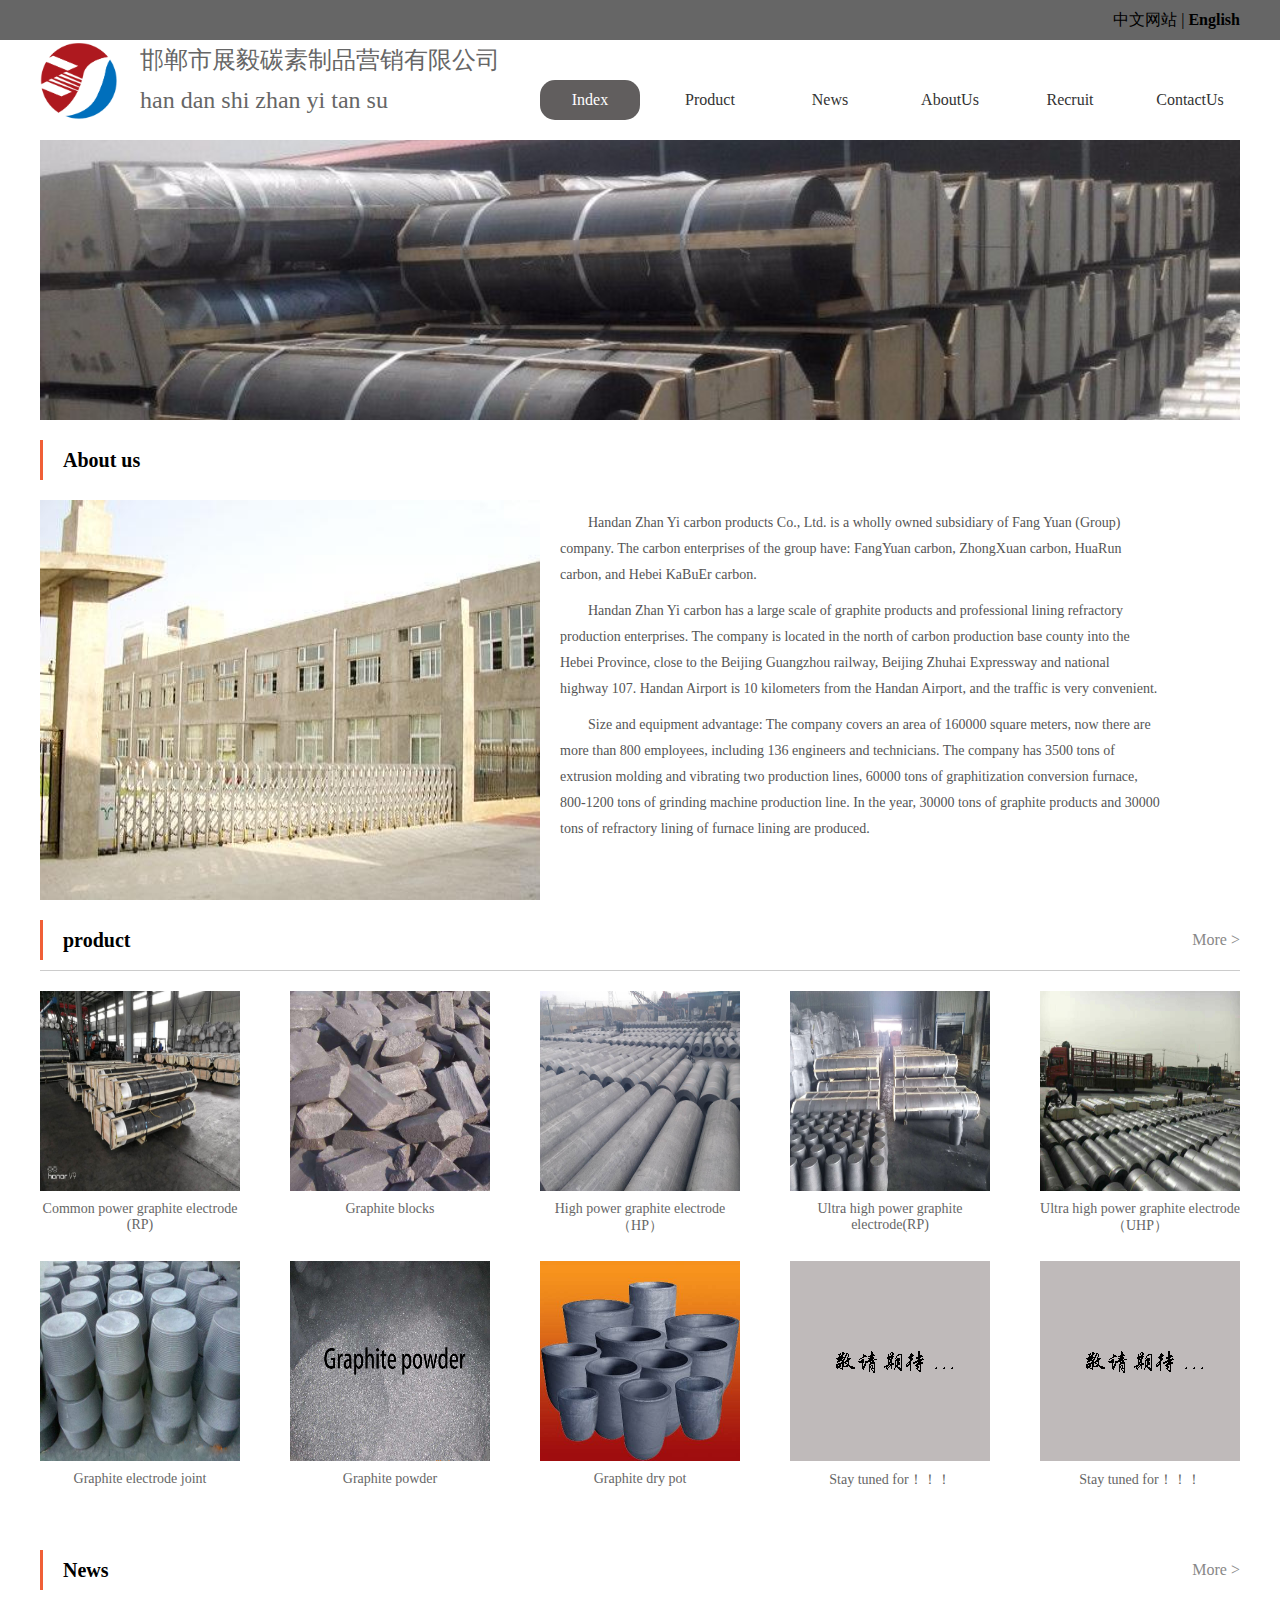
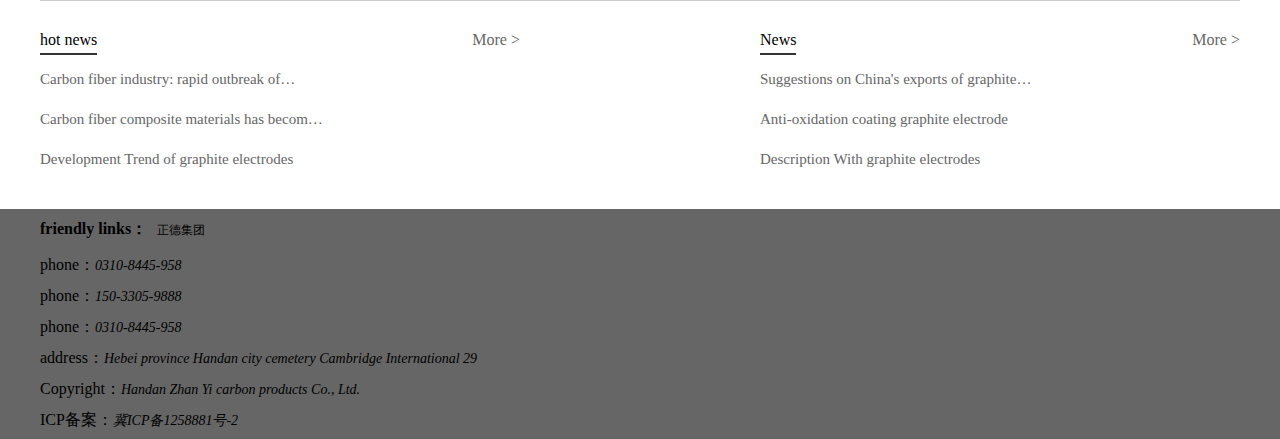
<file: index.html>
<!doctype html>
<html lang="en">
<head>
    <meta charset="UTF-8">
    <meta name="viewport"
          content="width=device-width, user-scalable=no, initial-scale=1.0, maximum-scale=1.0, minimum-scale=1.0">
    <meta http-equiv="X-UA-Compatible" content="ie=edge">
    <link rel="icon" href="images/logo2.png">
    <link rel="stylesheet" href="css/header.css">
    <link rel="stylesheet" href="css/index.css">
    <title>zhanyitansu(展毅碳素制品营销有限公司)</title>
</head>
<body style="">
<div class="box">
    <div class="header">
        <div class="header-top ">
            <div class="wrap">
                <a href="index.html"><span>中文网站</span></a> |
                <a href=""><b>English</b></a>
            </div>
        </div>
        <div class="nav wrap clearFix">
            <h6 class="logo fl">
                <a class="clearFix" href="index.html">
                    <img class="fl" src="images/logo2.png" alt="">
                    <span class="fl">
                        邯郸市展毅碳素制品营销有限公司 <br>
                            han dan shi zhan yi tan su
                    </span>
                </a>
            </h6>
            <div class="nav-nav fl">
                <ul class="clearFix">
                    <li class="active"><a href="javaScript:;">Index</a></li>
                    <li><a href="code/product.html">Product</a></li>
                    <li><a href="code/new.html">News</a></li>
                    <li><a href="code/about.html">AboutUs</a></li>
                    <li><a href="code/recruit.html">Recruit</a></li>
                    <li><a href="code/contact.html">ContactUs</a></li>
                </ul>
            </div>
        </div>
    </div>
    <!--<div class="line wrap"></div>-->
    <div class="content">
        <div class="play wrap" id="play">
            <ul class="play-img" id="play-img">
                <li class="play-active"><a href="javaScript:;"><img src="images/hello.jpg" alt=""></a></li>
            </ul>
            <div class="play-L-R wrap">
            </div>
            <div class="play-box" id="play-box">
                <ul class="play-btn clearFix ">
                </ul>
            </div>
        </div>
        <div class="we wrap">
            <h2 class="h2">
                <span>About us</span>
            </h2>
            <div class="we-content clearFix">
                <img class="fl" src="images/gongs.jpg" alt="">
                <p class="fr">Handan Zhan Yi carbon products Co., Ltd. is a wholly owned subsidiary of Fang Yuan (Group) company. The carbon enterprises of the group have: FangYuan carbon, ZhongXuan carbon, HuaRun carbon, and Hebei KaBuEr carbon.
                </p>
                <p>
                    Handan Zhan Yi carbon has a large scale of graphite products and professional lining refractory production enterprises. The company is located in the north of carbon production base county into the Hebei Province, close to the Beijing Guangzhou railway, Beijing Zhuhai Expressway and national highway 107. Handan Airport is 10 kilometers from the Handan Airport, and the traffic is very convenient.
                </p>
               <p> Size and equipment advantage:

                   The company covers an area of 160000 square meters, now there are more than 800 employees, including 136 engineers and technicians. The company has 3500 tons of extrusion molding and vibrating two production lines, 60000 tons of graphitization conversion furnace, 800-1200 tons of grinding machine production line. In the year, 30000 tons of graphite products and 30000 tons of refractory lining of furnace lining are produced.
               </p>
            </div>
        </div>
        <div class="product wrap">
            <h2 class="h2">
                <span>product</span>
                <i><a href="code/product.html">More ></a></i>
            </h2>
            <div class="line"></div>
            <div class="product-content">
                <ul class="clearFix">
                    <li class="product-content-active">
                        <a href="javaScript:;">
                            <div class="product-content-img"><img src="images/img_1.jpg" alt=""></div>
                            <p>Common power graphite electrode (RP)</p>
                        </a>
                    </li>
                    <li>
                        <a href="javaScript:;">
                            <div class="product-content-img"><img src="imgs/img_13.jpg" alt=""></div>
                            <p>Graphite blocks</p>
                        </a>
                    </li>
                    <li>
                        <a href="javaScript:;">
                            <div class="product-content-img"><img src="imgs/img_3.jpg" alt=""></div>
                            <p title="High power graphite electrode">High power graphite electrode（HP）</p>
                        </a>
                    </li>
                    <li>
                        <a href="javaScript:;">
                            <div class="product-content-img"><img src="imgs/img_4.jpg" alt=""></div>
                            <p title="Ultra high power graphite electrode (UHP300 to UHP600)">Ultra high power graphite electrode(RP)</p>
                        </a>
                    </li>
                    <li>
                        <a href="javaScript:;">
                            <div class="product-content-img"><img src="imgs/img_5.jpg" alt=""></div>
                            <p>Ultra high power graphite electrode（UHP）</p>
                        </a>
                    </li>
                    <li>
                        <a href="javaScript:;">
                            <div class="product-content-img"><img src="imgs/img_11.jpg" alt=""></div>
                            <p>Graphite electrode joint</p>
                        </a>
                    </li>
                    <li>
                        <a href="javaScript:;">
                            <div class="product-content-img"><img src="imgs/img_12.png" alt=""></div>
                            <p>Graphite powder</p>
                        </a>
                    </li>
                    <li>
                        <a href="javaScript:;">
                            <div class="product-content-img"><img src="imgs/img_10.jpg" alt=""></div>
                            <p>Graphite dry pot</p>
                        </a>
                    </li>
                    <li>
                        <a href="javaScript:;">
                            <div class="product-content-img"><img src="images/qidai.gif" alt=""></div>
                            <p>Stay tuned for！！！</p>
                        </a>
                    </li>
                    <li>
                        <a href="javaScript:;">
                            <div class="product-content-img"><img src="images/qidai.gif" alt=""></div>
                            <p>Stay tuned for！！！</p>
                        </a>
                    </li>
                </ul>
            </div>
        </div>
        <div class="new wrap">
            <h2 class="h2">
                <span>News</span>
                <i><a href="code/new.html">More ></a></i>
            </h2>
            <div class="line wrap"></div>
            <div class="new-content clearFix">
                <div class="new-content-left fl">
                    <h3 class="clearFix">
                        <span>hot news</span>
                        <a class="fr" href="code/new.html">More ></a>
                    </h3>
                    <ul class="new-content-left-content">
                        <li class="clearFix">
                            <a class="fl" href="news/new_1.html">Carbon fiber industry: rapid outbreak of widespread demand applications</a>
                        </li>
                        <li class="clearFix">
                            <a class="fl" href="news/new_2.html">Carbon fiber composite materials has become a new era of new materialsChina</a>
                        </li>
                        <li class="clearFix">
                            <a class="fl" href="news/new_3.html">Development Trend of graphite electrodes</a>
                        </li>
                    </ul>
                </div>
                <div class="new-content-right new-content-left fr">
                    <h3 class="clearFix"><span>News</span>
                        <a class="fr" href="code/new.html">More ></a>
                    </h3>
                    <ul class="new-content-left-content">
                        <li class="clearFix">
                            <a class="fl" href="news/new_4.html">Suggestions on China's exports of graphite electrodes</a>
                        </li>
                        <li class="clearFix">
                            <a class="fl" href="news/new_5.html">Anti-oxidation coating graphite electrode</a>
                        </li>
                        <li class="clearFix">
                            <a class="fl" href="news/new_6.html">Description With graphite electrodes</a>
                        </li>
                    </ul>
                </div>
            </div>
        </div>
    </div>
    <div class="footer clearFix">
        <div class="footer-box clearFix wrap">
            <div class="footer-box-content fl">
                <div class="footer-url clearFix wrap">
                    <h4 class="fl">friendly links：</h4>
                    <ul class="fl">
                        <li>
                            <a href="http://www.zhengdejituan.net">
                                正德集团
                            </a>
                        </li>
                    </ul>
                </div>
                <div class="footer-content">
                    <p>
                        <span>phone：</span><i>0310-8445-958 </i>
                    </p>
                    <p>
                        <span>phone：</span><i>150-3305-9888 </i>
                    </p>
                    <p>
                        <span>phone：</span><i>0310-8445-958 </i>
                    </p>
                    <p>
                        <span>address：</span><i>Hebei province Handan city cemetery Cambridge International 29</i>
                    </p>
                    <p>
                        <span>
Copyright：</span><i>Handan Zhan Yi carbon products Co., Ltd.</i>
                    </p>
                    <p>
                        <span>ICP备案：</span><i>冀ICP备1258881号-2</i>
                    </p>
                </div>
            </div>
        </div>
    </div>
</div>
</body>
</html>
<script type="text/javascript" src="js/index.js"></script>
</file>
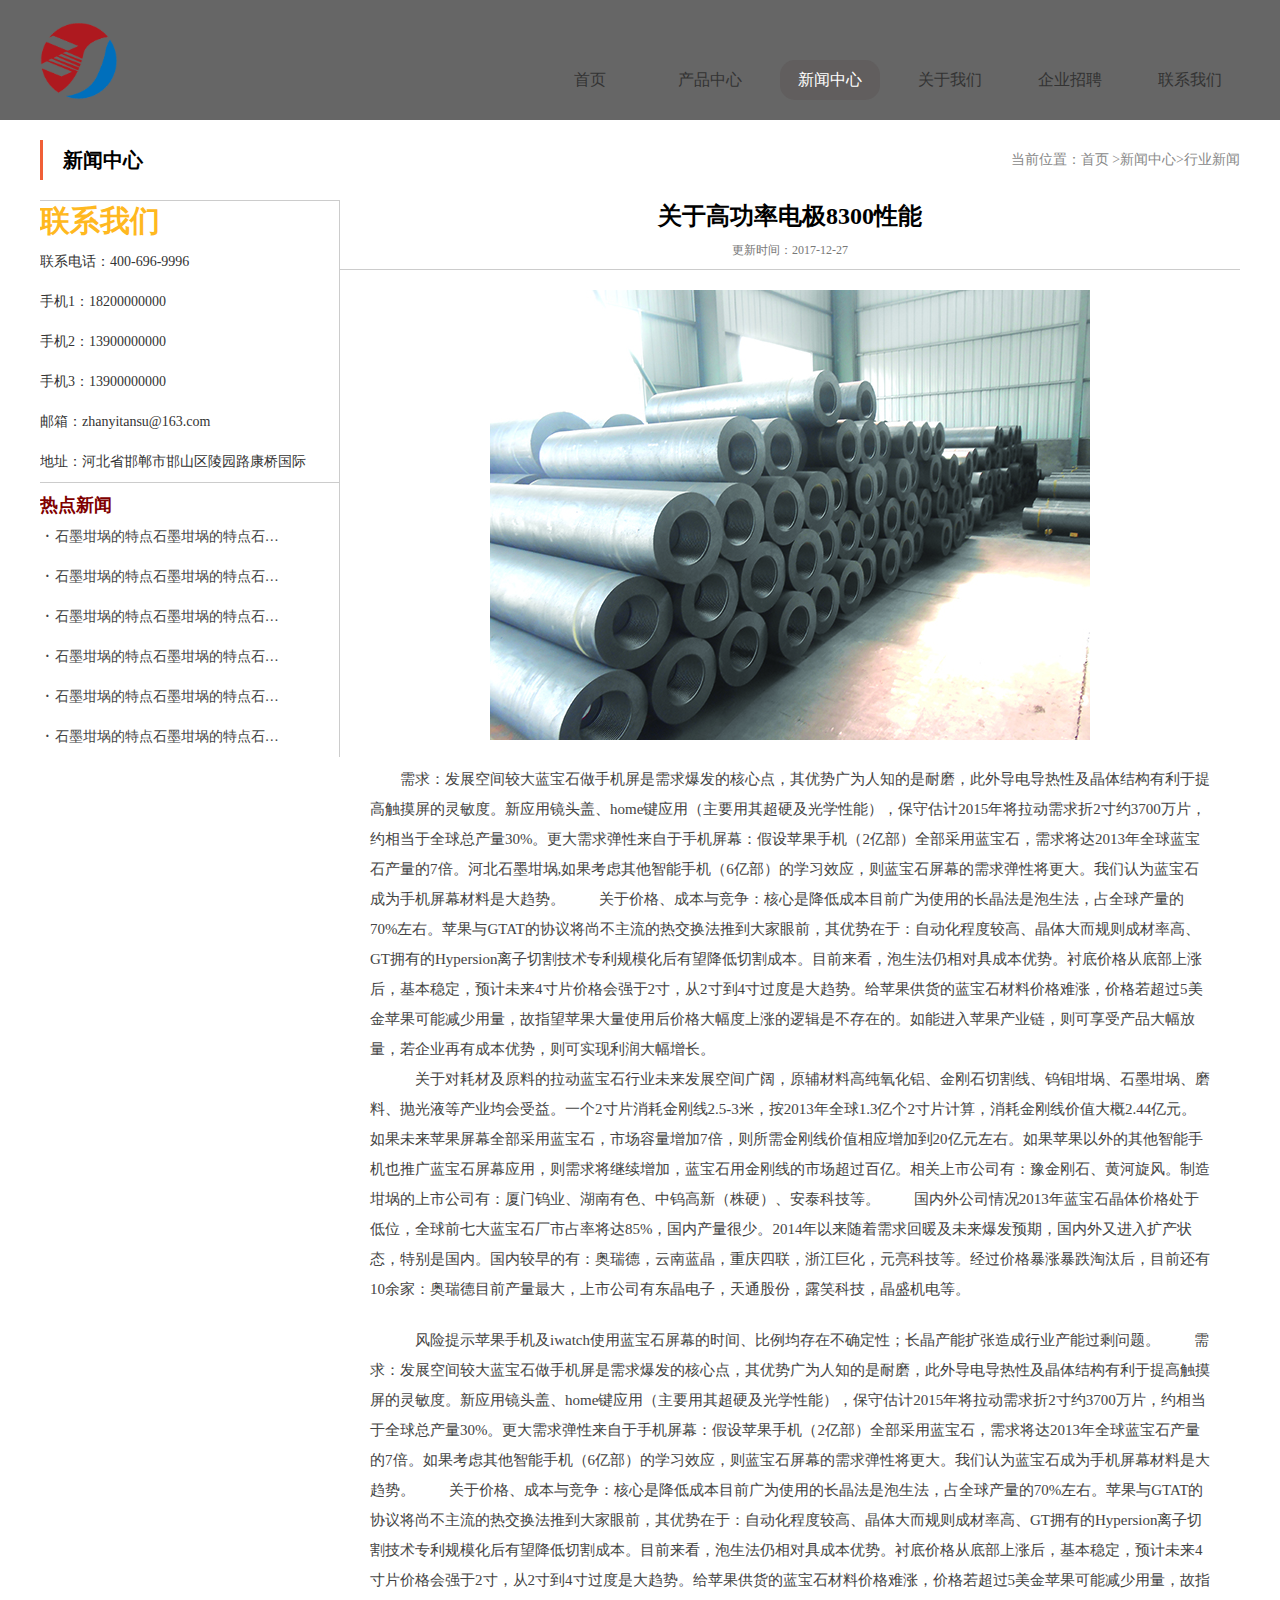
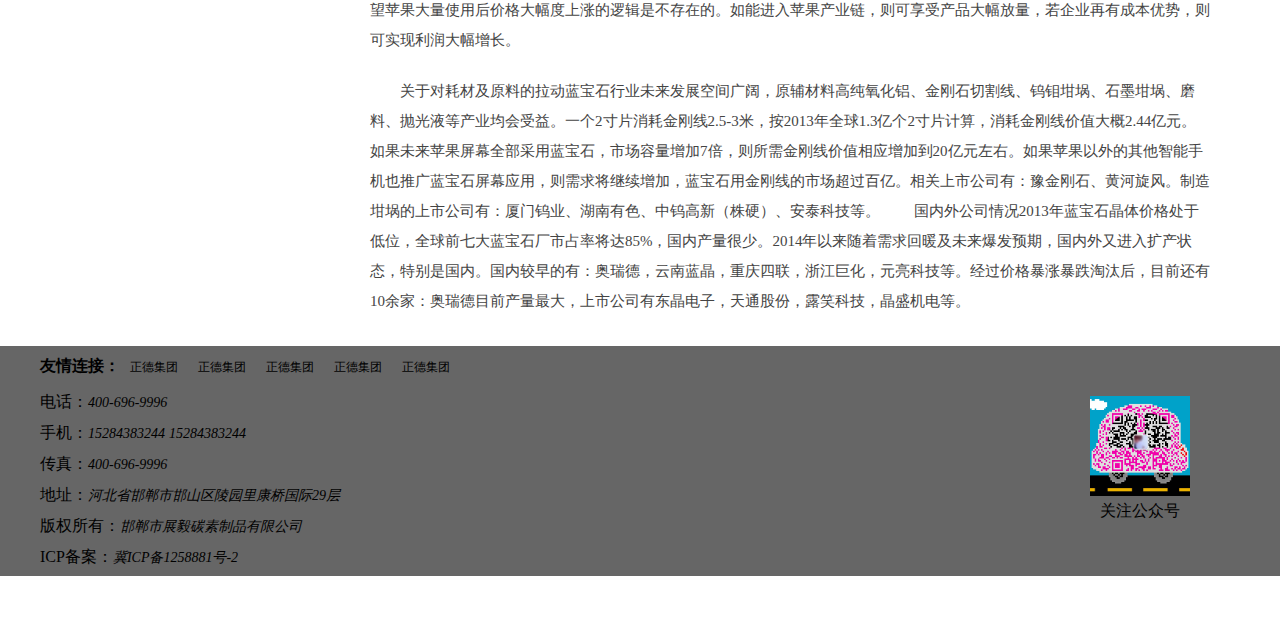
<file: children/newCentent.html>
<!doctype html>
<html lang="en">
<head>
    <meta charset="UTF-8">
    <meta name="viewport"
          content="width=device-width, user-scalable=no, initial-scale=1.0, maximum-scale=1.0, minimum-scale=1.0">
    <meta http-equiv="X-UA-Compatible" content="ie=edge">
    <link rel="icon" href="../images/logo2.png">
    <link rel="stylesheet" href="../css/header.css">
    <link rel="stylesheet" href="../css/public.css">
    <link rel="stylesheet" href="../css/product.css">
    <link rel="stylesheet" href="../css/footer.css">
    <link rel="stylesheet" href="../childrenCss/productDetails.css">
    <link rel="stylesheet" href="../childrenCss/newCentent.css">
    <title>关于高功率电极8300性能</title>
</head>
<body>
<div class="box">
    <div class="header">
        <div class="header-top">
        </div>
        <div class="nav wrap clearFix">
            <h1 class="logo fl">
                <a class="clearFix" href="../index.html">
                    <img class="fl" src="../images/logo2.png" alt="">
                    <span class="fl">展毅碳素制品营销有限公司</span>
                </a>
            </h1>
            <div class="nav-nav fl">
                <ul class="clearFix">
                    <li><a href="../index.html">首页</a></li>
                    <li><a href="../code/product.html">产品中心</a></li>
                    <li class="active"><a href="../code/new.html">新闻中心</a></li>
                    <li><a href="../code/about.html">关于我们</a></li>
                    <li><a href="../code/recruit.html">企业招聘</a></li>
                    <li><a href="../code/contact.html">联系我们</a></li>
                </ul>
            </div>
        </div>
    </div>
    <div class="content wrap">
        <div>
            <h2 class="h2">
                <span>新闻中心</span>
                <i>当前位置：<a href="../index.html">首页 ></a><a href="../code/new.html">新闻中心</a>>行业新闻</i>
            </h2>
        </div>
        <div class="content-new clearFix">
            <div class="content-new-left fl ">
                <h4>联系我们</h4>
                <p>联系电话：400-696-9996</p>
                <p>手机1：18200000000</p>
                <p>手机2：13900000000</p>
                <p>手机3：13900000000</p>
                <p>邮箱：zhanyitansu@163.com</p>
                <p>地址：河北省邯郸市邯山区陵园路康桥国际</p>
                <h5>热点新闻</h5>
                <ol class="content-new-left-new">
                    <li><a href="javaScript:;"> <b>·</b>石墨坩埚的特点石墨坩埚的特点石墨坩埚的特点</a></li>
                    <li><a href="javaScript:;"> <b>·</b>石墨坩埚的特点石墨坩埚的特点石墨坩埚的特点</a></li>
                    <li><a href="javaScript:;"> <b>·</b>石墨坩埚的特点石墨坩埚的特点石墨坩埚的特点</a></li>
                    <li><a href="javaScript:;"> <b>·</b>石墨坩埚的特点石墨坩埚的特点石墨坩埚的特点</a></li>
                    <li><a href="javaScript:;"> <b>·</b>石墨坩埚的特点石墨坩埚的特点石墨坩埚的特点</a></li>
                    <li><a href="javaScript:;"> <b>·</b>石墨坩埚的特点石墨坩埚的特点石墨坩埚的特点</a></li>


                </ol>
            </div>
            <div class="content-content fr">
                <div class="content-content-title">
                    <h2>关于高功率电极8300性能</h2>
                    <i>更新时间：<span>2017-12-27</span></i>
                </div>
                <div class="content-content-img">
                    <img src="../images/dianji.jpg" alt="">

                </div>
                <p>需求：发展空间较大蓝宝石做手机屏是需求爆发的核心点，其优势广为人知的是耐磨，此外导电导热性及晶体结构有利于提高触摸屏的灵敏度。新应用镜头盖、home键应用（主要用其超硬及光学性能），保守估计2015年将拉动需求折2寸约3700万片，约相当于全球总产量30%。更大需求弹性来自于手机屏幕：假设苹果手机（2亿部）全部采用蓝宝石，需求将达2013年全球蓝宝石产量的7倍。河北石墨坩埚,如果考虑其他智能手机（6亿部）的学习效应，则蓝宝石屏幕的需求弹性将更大。我们认为蓝宝石成为手机屏幕材料是大趋势。
　　关于价格、成本与竞争：核心是降低成本目前广为使用的长晶法是泡生法，占全球产量的70%左右。苹果与GTAT的协议将尚不主流的热交换法推到大家眼前，其优势在于：自动化程度较高、晶体大而规则成材率高、GT拥有的Hypersion离子切割技术专利规模化后有望降低切割成本。目前来看，泡生法仍相对具成本优势。衬底价格从底部上涨后，基本稳定，预计未来4寸片价格会强于2寸，从2寸到4寸过度是大趋势。给苹果供货的蓝宝石材料价格难涨，价格若超过5美金苹果可能减少用量，故指望苹果大量使用后价格大幅度上涨的逻辑是不存在的。如能进入苹果产业链，则可享受产品大幅放量，若企业再有成本优势，则可实现利润大幅增长。
　   </p>
                <p>
                    　关于对耗材及原料的拉动蓝宝石行业未来发展空间广阔，原辅材料高纯氧化铝、金刚石切割线、钨钼坩埚、石墨坩埚、磨料、抛光液等产业均会受益。一个2寸片消耗金刚线2.5-3米，按2013年全球1.3亿个2寸片计算，消耗金刚线价值大概2.44亿元。如果未来苹果屏幕全部采用蓝宝石，市场容量增加7倍，则所需金刚线价值相应增加到20亿元左右。如果苹果以外的其他智能手机也推广蓝宝石屏幕应用，则需求将继续增加，蓝宝石用金刚线的市场超过百亿。相关上市公司有：豫金刚石、黄河旋风。制造坩埚的上市公司有：厦门钨业、湖南有色、中钨高新（株硬）、安泰科技等。
                    　　国内外公司情况2013年蓝宝石晶体价格处于低位，全球前七大蓝宝石厂市占率将达85%，国内产量很少。2014年以来随着需求回暖及未来爆发预期，国内外又进入扩产状态，特别是国内。国内较早的有：奥瑞德，云南蓝晶，重庆四联，浙江巨化，元亮科技等。经过价格暴涨暴跌淘汰后，目前还有10余家：奥瑞德目前产量最大，上市公司有东晶电子，天通股份，露笑科技，晶盛机电等。
                </p>
　<p>
                　风险提示苹果手机及iwatch使用蓝宝石屏幕的时间、比例均存在不确定性；长晶产能扩张造成行业产能过剩问题。
                　　需求：发展空间较大蓝宝石做手机屏是需求爆发的核心点，其优势广为人知的是耐磨，此外导电导热性及晶体结构有利于提高触摸屏的灵敏度。新应用镜头盖、home键应用（主要用其超硬及光学性能），保守估计2015年将拉动需求折2寸约3700万片，约相当于全球总产量30%。更大需求弹性来自于手机屏幕：假设苹果手机（2亿部）全部采用蓝宝石，需求将达2013年全球蓝宝石产量的7倍。如果考虑其他智能手机（6亿部）的学习效应，则蓝宝石屏幕的需求弹性将更大。我们认为蓝宝石成为手机屏幕材料是大趋势。
                　　关于价格、成本与竞争：核心是降低成本目前广为使用的长晶法是泡生法，占全球产量的70%左右。苹果与GTAT的协议将尚不主流的热交换法推到大家眼前，其优势在于：自动化程度较高、晶体大而规则成材率高、GT拥有的Hypersion离子切割技术专利规模化后有望降低切割成本。目前来看，泡生法仍相对具成本优势。衬底价格从底部上涨后，基本稳定，预计未来4寸片价格会强于2寸，从2寸到4寸过度是大趋势。给苹果供货的蓝宝石材料价格难涨，价格若超过5美金苹果可能减少用量，故指望苹果大量使用后价格大幅度上涨的逻辑是不存在的。如能进入苹果产业链，则可享受产品大幅放量，若企业再有成本优势，则可实现利润大幅增长。
            </p>
　　<p>
                关于对耗材及原料的拉动蓝宝石行业未来发展空间广阔，原辅材料高纯氧化铝、金刚石切割线、钨钼坩埚、石墨坩埚、磨料、抛光液等产业均会受益。一个2寸片消耗金刚线2.5-3米，按2013年全球1.3亿个2寸片计算，消耗金刚线价值大概2.44亿元。如果未来苹果屏幕全部采用蓝宝石，市场容量增加7倍，则所需金刚线价值相应增加到20亿元左右。如果苹果以外的其他智能手机也推广蓝宝石屏幕应用，则需求将继续增加，蓝宝石用金刚线的市场超过百亿。相关上市公司有：豫金刚石、黄河旋风。制造坩埚的上市公司有：厦门钨业、湖南有色、中钨高新（株硬）、安泰科技等。
                　　国内外公司情况2013年蓝宝石晶体价格处于低位，全球前七大蓝宝石厂市占率将达85%，国内产量很少。2014年以来随着需求回暖及未来爆发预期，国内外又进入扩产状态，特别是国内。国内较早的有：奥瑞德，云南蓝晶，重庆四联，浙江巨化，元亮科技等。经过价格暴涨暴跌淘汰后，目前还有10余家：奥瑞德目前产量最大，上市公司有东晶电子，天通股份，露笑科技，晶盛机电等。
            </p>
            </div>
        </div>
    </div>
    <div class="footer clearFix">
        <div class="footer-box clearFix wrap">
            <div class="footer-box-content fl">
                <div class="footer-url clearFix wrap">
                    <h4 class="fl">友情连接：</h4>
                    <ul class="fl">
                        <li>
                            <a href="javaScript:;">
                                正德集团
                            </a>
                        </li>
                        <li>
                            <a href="javaScript:;">
                                正德集团
                            </a>
                        </li>
                        <li>
                            <a href="javaScript:;">
                                正德集团
                            </a>
                        </li>
                        <li>
                            <a href="javaScript:;">
                                正德集团
                            </a>
                        </li>
                        <li>
                            <a href="javaScript:;">
                                正德集团
                            </a>
                        </li>
                    </ul>
                </div>
                <div class="footer-content">
                    <p>
                        <span>电话：</span><i>400-696-9996</i>
                    </p>
                    <p>
                        <span>手机：</span><i>15284383244</i> <i>15284383244</i>
                    </p>
                    <p>
                        <span>传真：</span><i>400-696-9996</i>
                    </p>
                    <p>
                        <span>地址：</span><i>河北省邯郸市邯山区陵园里康桥国际29层</i>
                    </p>
                    <p>
                        <span>版权所有：</span><i>邯郸市展毅碳素制品有限公司</i>
                    </p>
                    <p>
                        <span>ICP备案：</span><i>冀ICP备1258881号-2</i>
                    </p>
                </div>
            </div>
            <div class="footer-img fr">
                <img src="../images/nn.jpg" alt="">
                <p>
                    关注公众号
                </p>
            </div>
        </div>
    </div>
</div>
</body>
</html>
</file>
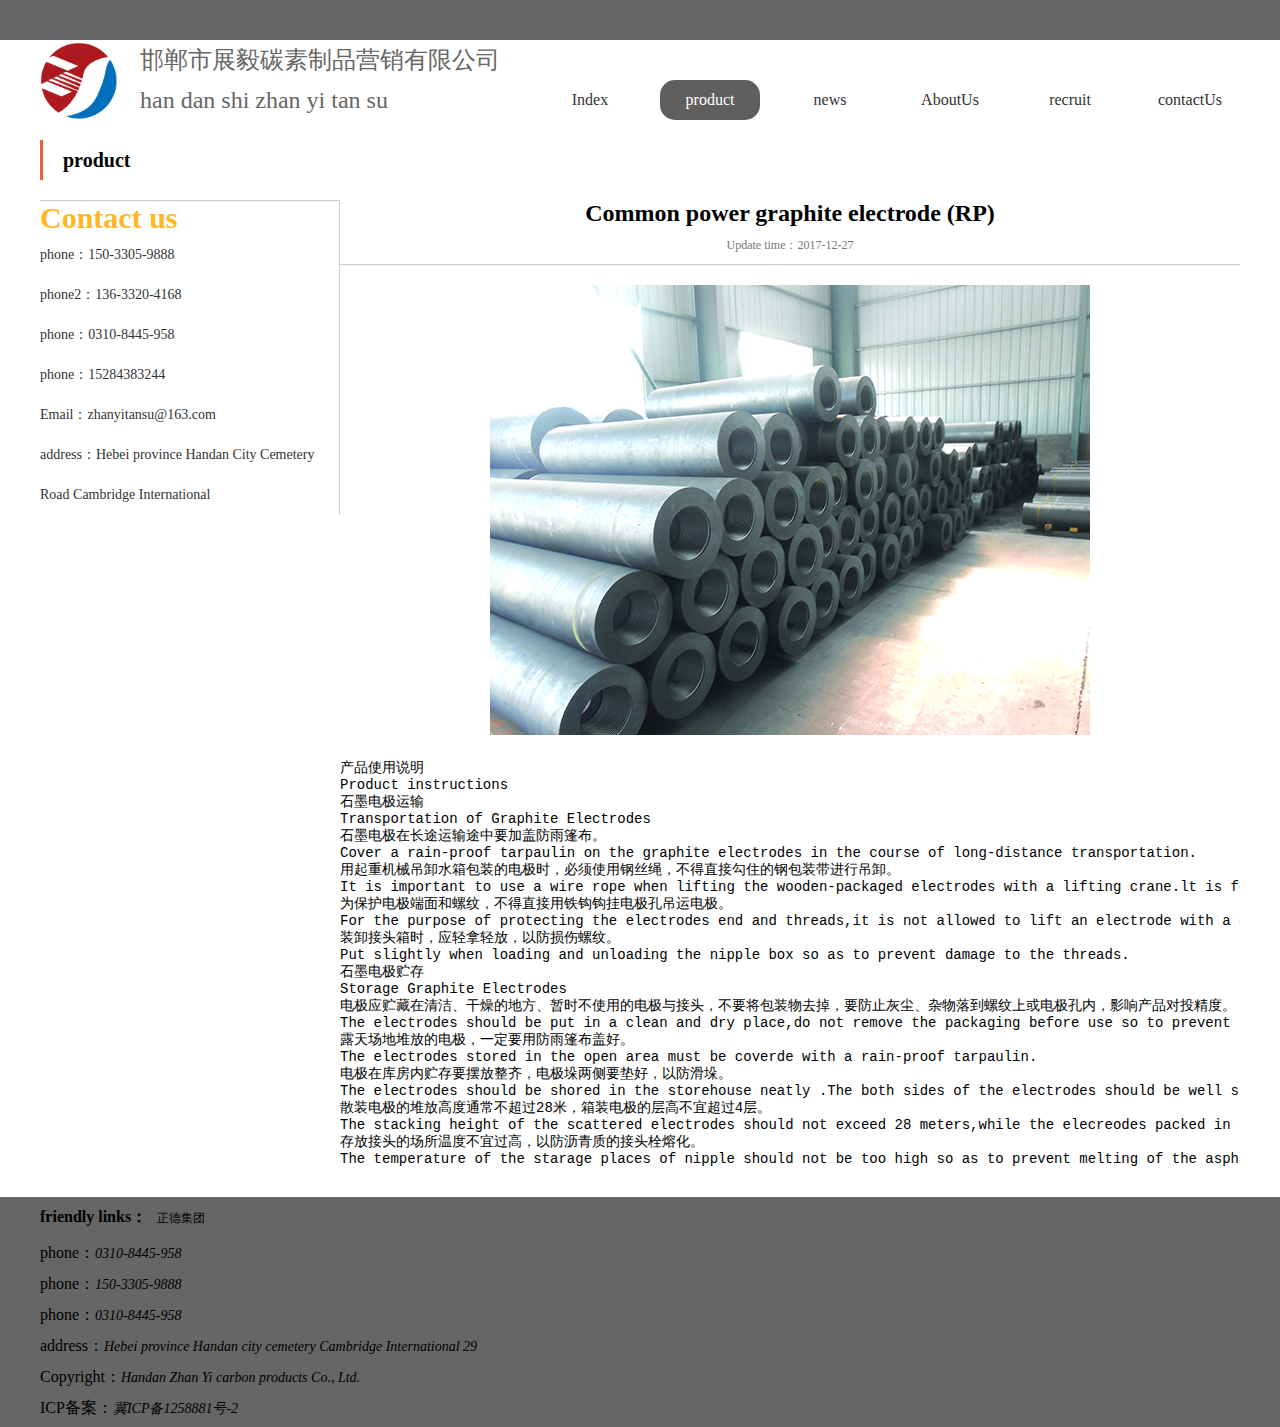
<file: children/productDetails.html>
<!doctype html>
<html lang="en">
<head>
    <meta charset="UTF-8">
    <meta name="viewport"
          content="width=device-width, user-scalable=no, initial-scale=1.0, maximum-scale=1.0, minimum-scale=1.0">
    <meta http-equiv="X-UA-Compatible" content="ie=edge">
    <link rel="icon" href="../images/logo2.png">
    <link rel="stylesheet" href="../css/header.css">
    <link rel="stylesheet" href="../css/index.css">
    <link rel="stylesheet" href="../css/public.css">
    <link rel="stylesheet" href="../css/product.css">
    <link rel="stylesheet" href="../css/footer.css">
    <link rel="stylesheet" href="../childrenCss/productDetails.css">
    <title>Common power graphite electrode (RP)</title>
</head>
<body>
<div class="box">
    <div class="header">
        <div class="header-top">
        </div>
        <div class="nav wrap clearFix">
            <h1 class="logo fl">
                <a class="clearFix" href="../index.html">
                    <img class="fl" src="../images/logo2.png" alt="">
                    <span class="fl">
                        邯郸市展毅碳素制品营销有限公司 <br>
                            han dan shi zhan yi tan su
                    </span>
                </a>
            </h1>
            <div class="nav-nav fl">
                <ul class="clearFix">
                    <li><a href="../index.html">Index</a></li>
                    <li class="active"><a href="../code/product.html">product</a></li>
                    <li><a href="../code/new.html">news</a></li>
                    <li><a href="../code/about.html">AboutUs</a></li>
                    <li><a href="../code/recruit.html">recruit</a></li>
                    <li><a href="../code/contact.html">contactUs</a></li>
                </ul>
            </div>
        </div>
    </div>
    <div class="content wrap">
        <div>
            <h2 class="h2">
                <span>product</span>
            </h2>
        </div>
        <div class="content-new clearFix">
            <div class="content-new-left fl ">
                <h4>Contact us</h4>
                <p>phone：150-3305-9888</p>
                <p>phone2：136-3320-4168</p>
                <p>phone：0310-8445-958</p>
                <p>phone：15284383244</p>
                <p>Email：zhanyitansu@163.com</p>
                <p>address：Hebei province Handan City Cemetery Road Cambridge International</p>

            </div>
            <div class="content-content fr">
                <div class="content-content-title">
                    <h2>Common power graphite electrode (RP)</h2>
                    <i>Update time：<span>2017-12-27</span></i>
                </div>
                <div class="content-content-img">
                    <img src="../images/dianji.jpg" alt="">

                </div>
                <pre>
产品使用说明
Product instructions
石墨电极运输
Transportation of Graphite Electrodes
石墨电极在长途运输途中要加盖防雨篷布。
Cover a rain-proof tarpaulin on the graphite electrodes in the course of long-distance transportation.
用起重机械吊卸水箱包装的电极时，必须使用钢丝绳，不得直接勾住的钢包装带进行吊卸。
It is important to use a wire rope when lifting the wooden-packaged electrodes with a lifting crane.lt is forbidden to life the electrodes with the steel packaging belts on the wooden-packaged.
为保护电极端面和螺纹，不得直接用铁钩钩挂电极孔吊运电极。
For the purpose of protecting the electrodes end and threads,it is not allowed to lift an electrode with a grappling.
装卸接头箱时，应轻拿轻放，以防损伤螺纹。
Put slightly when loading and unloading the nipple box so as to prevent damage to the threads.
石墨电极贮存
Storage Graphite Electrodes
电极应贮藏在清洁、干燥的地方、暂时不使用的电极与接头，不要将包装物去掉，要防止灰尘、杂物落到螺纹上或电极孔内，影响产品对投精度。
The electrodes should be put in a clean and dry place,do not remove the packaging before use so to prevent the dusts and debris from dropping onto the threads or into the electrode socket and thus affect the precision of the electrode connection.
露天场地堆放的电极，一定要用防雨篷布盖好。
The electrodes stored in the open area must be coverde with a rain-proof tarpaulin.
电极在库房内贮存要摆放整齐，电极垛两侧要垫好，以防滑垛。
The electrodes should be shored in the storehouse neatly .The both sides of the electrodes should be well stacked to prevent from stack sliding.
散装电极的堆放高度通常不超过28米，箱装电极的层高不宜超过4层。
The stacking height of the scattered electrodes should not exceed 28 meters,while the elecreodes packed in the boxed should not exceed 4 layers.
存放接头的场所温度不宜过高，以防沥青质的接头栓熔化。
The temperature of the starage places of nipple should not be too high so as to prevent melting of the asphalt nipple bolt.                </pre>
            </div>
        </div>
    </div>
    <div class="footer clearFix">
        <div class="footer-box clearFix wrap">
            <div class="footer-box-content fl">
                <div class="footer-url clearFix wrap">
                    <h4 class="fl">friendly links：</h4>
                    <ul class="fl">
                        <li>
                            <a href="http://www.zhengdejituan.net">
                                正德集团
                            </a>
                        </li>
                    </ul>
                </div>
                <div class="footer-content">
                    <p>
                        <span>phone：</span><i>0310-8445-958 </i>
                    </p>
                    <p>
                        <span>phone：</span><i>150-3305-9888 </i>
                    </p>
                    <p>
                        <span>phone：</span><i>0310-8445-958 </i>
                    </p>
                    <p>
                        <span>address：</span><i>Hebei province Handan city cemetery Cambridge International 29</i>
                    </p>
                    <p>
                        <span>
Copyright：</span><i>Handan Zhan Yi carbon products Co., Ltd.</i>
                    </p>
                    <p>
                        <span>ICP备案：</span><i>冀ICP备1258881号-2</i>
                    </p>
                </div>
            </div>
        </div>
    </div>
</div>
</body>
</html>
</file>
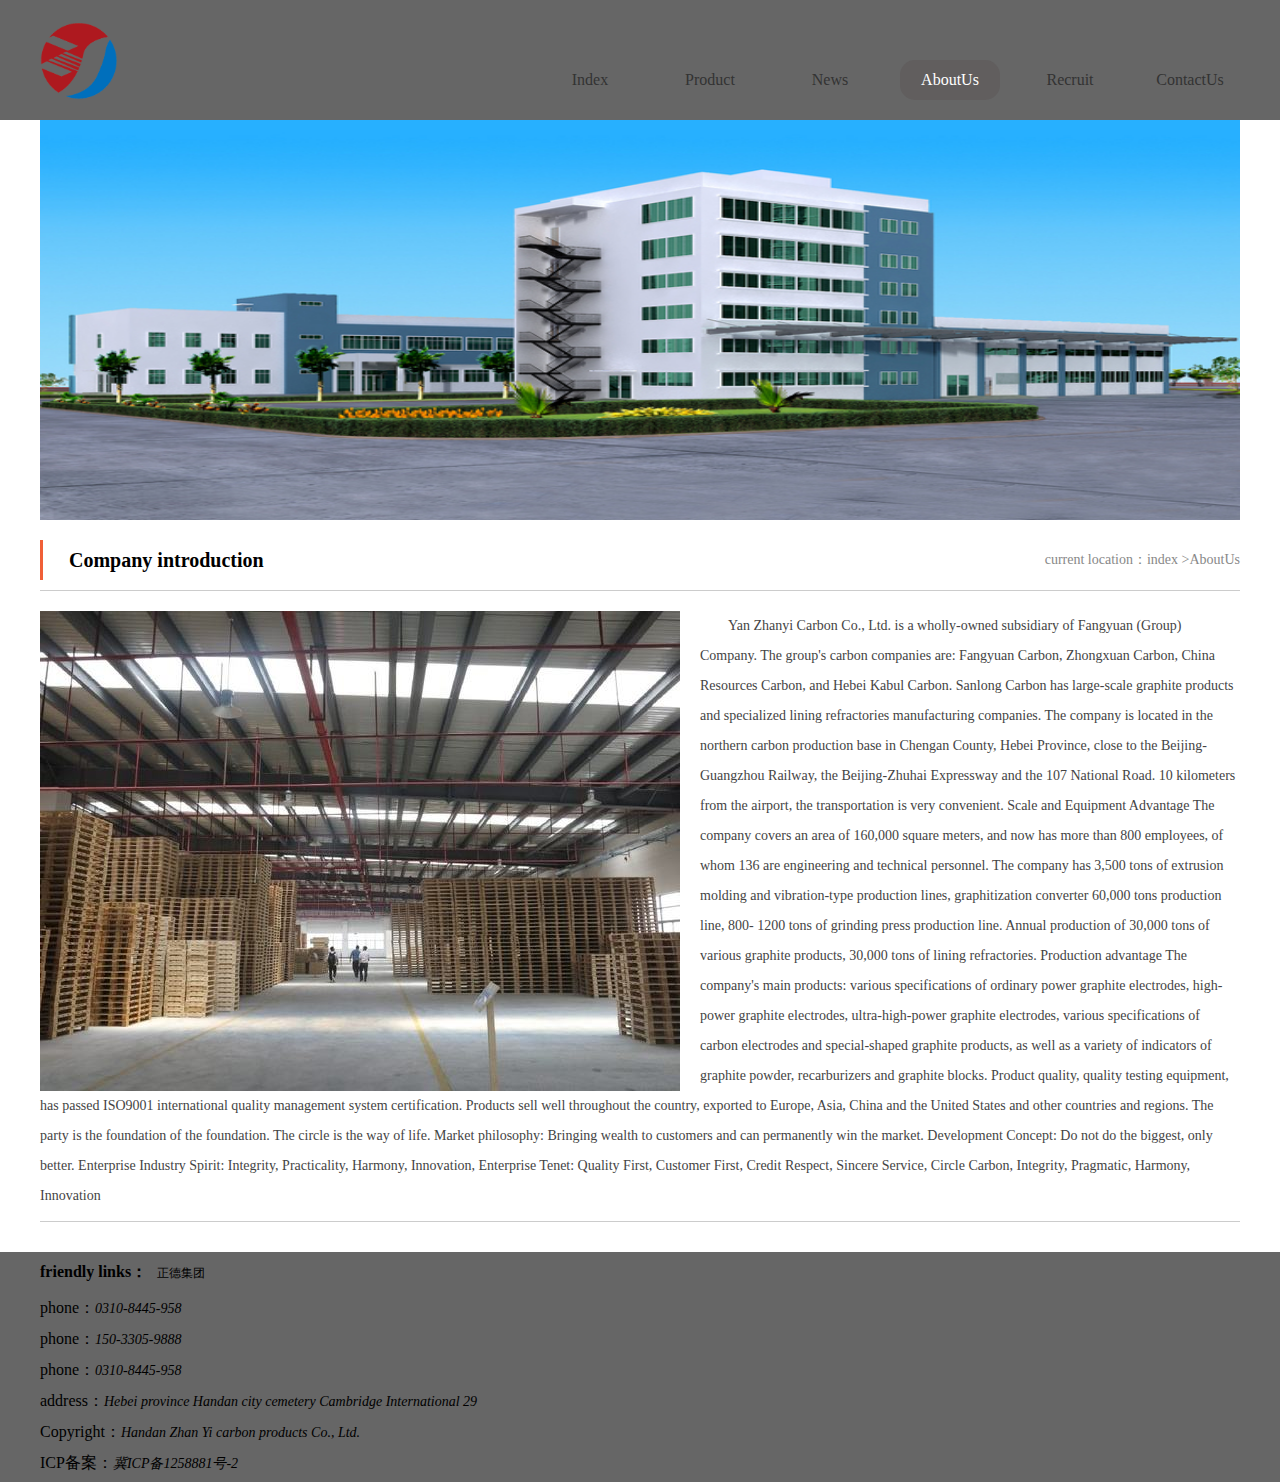
<file: code/about.html>
<!doctype html>
<html lang="en">
<head>
    <meta charset="UTF-8">
    <meta name="viewport"
          content="width=device-width, user-scalable=no, initial-scale=1.0, maximum-scale=1.0, minimum-scale=1.0">
    <meta http-equiv="X-UA-Compatible" content="ie=edge">
    <link rel="icon" href="../images/logo2.png">
    <!--公用样式-->
    <link rel="stylesheet" href="../css/public.css">
    <!--头部-->
    <link rel="stylesheet" href="../css/header.css">
    <!--尾部-->
    <link rel="stylesheet" href="../css/footer.css">
    <!--本页样式-->
    <link rel="stylesheet" href="../css/about.css">
    <title>AboutUs</title>
</head>
<body>
<div class="box">
    <div class="header">
        <div class="header-top">
        </div>
        <div class="nav wrap clearFix">
            <h1 class="logo fl">
                <a class="clearFix" href="../index.html">
                    <img class="fl" src="../images/logo2.png" alt="">
                    <span class="fl">
                        邯郸市展毅碳素制品营销有限公司 <br>
                            han dan shi zhan yi tan su
                    </span>
                </a>
            </h1>
            <div class="nav-nav fl">
                <ul class="clearFix">
                    <li><a href="../index.html">Index</a></li>
                    <li><a href="../code/product.html">Product</a></li>
                    <li><a href="../code/new.html">News</a></li>
                    <li class="active"><a href="../code/about.html">AboutUs</a>
                    </li>
                    <li><a href="../code/recruit.html">Recruit</a></li>
                    <li><a href="../code/contact.html">ContactUs</a>
                    </li>
                </ul>
            </div>
        </div>
    </div>
    <div class="content wrap">
        <div class="content-top">
            <img src="../images/cf.jpg" alt="">
        </div>
        <div class="content-profile">
            <h2 class="h2">
                <span>Company introduction</span>
                <i>current location：<a href="../index.html">index ></a>AboutUs</i>
            </h2>
            <div class="line">
            </div>
            <div class="content-profile-content clearFix">
                <img class="fl" src="../images/1.jpg">
                <p>Yan Zhanyi Carbon Co., Ltd. is a wholly-owned subsidiary of Fangyuan (Group) Company. The group's carbon companies are: Fangyuan Carbon, Zhongxuan Carbon, China Resources Carbon, and Hebei Kabul Carbon. Sanlong Carbon has large-scale graphite products and specialized lining refractories manufacturing companies. The company is located in the northern carbon production base in Chengan County, Hebei Province, close to the Beijing-Guangzhou Railway, the Beijing-Zhuhai Expressway and the 107 National Road. 10 kilometers from the airport, the transportation is very convenient. Scale and Equipment Advantage The company covers an area of ​​160,000 square meters, and now has more than 800 employees, of whom 136 are engineering and technical personnel. The company has 3,500 tons of extrusion molding and vibration-type production lines, graphitization converter 60,000 tons production line, 800- 1200 tons of grinding press production line. Annual production of 30,000 tons of various graphite products, 30,000 tons of lining refractories. Production advantage The company's main products: various specifications of ordinary power graphite electrodes, high-power graphite electrodes, ultra-high-power graphite electrodes, various specifications of carbon electrodes and special-shaped graphite products, as well as a variety of indicators of graphite powder, recarburizers and graphite blocks. Product quality, quality testing equipment, has passed ISO9001 international quality management system certification. Products sell well throughout the country, exported to Europe, Asia, China and the United States and other countries and regions. The party is the foundation of the foundation. The circle is the way of life. Market philosophy: Bringing wealth to customers and can permanently win the market. Development Concept: Do not do the biggest, only better. Enterprise Industry Spirit: Integrity, Practicality, Harmony, Innovation, Enterprise Tenet: Quality First, Customer First, Credit Respect, Sincere Service, Circle Carbon, Integrity, Pragmatic, Harmony, Innovation
                </p>
            </div>
            <div class="line"></div>
            <!--<div>
                <h2 class="h2">
                    <span>公司风采</span>
                </h2>
                <div class="content-profile-name">
                    <ul class="clearFix">
                        <li>
                            <img src="../images/boss.jpg" alt="">
                            <p>
                                <b>姓名：</b>许光玉 <br>
                                <b>职务：</b>展毅碳素董事长 <br>
                                <b>个人简介：</b>不做最大，只做更好只做更好只做更好只做更好只做更好只做更好,诚信 务实 和谐 创新 企业宗旨 质量第一 用户至上 注重信誉 真诚服务 方圆碳素 诚信 务实 和谐 创新<br>
                            </p>
                        </li>
                        <li>
                            <img src="../images/boss.jpg" alt="">
                            <p>
                                <b>姓名：</b>许光玉 <br>
                                <b>职务：</b>展毅碳素董事长 <br>
                                <b>个人简介：</b>不做最大，只做更好只做更好只做更好只做更好只做更好只做更好,诚信 务实 和谐 创新 企业宗旨 质量第一 用户至上 注重信誉 真诚服务 方圆碳素 诚信 务实 和谐 创新<br>
                            </p>
                        </li>
                        <li>
                            <img src="../images/boss.jpg" alt="">
                            <p>
                                <b>姓名：</b>许光玉 <br>
                                <b>职务：</b>展毅碳素董事长 <br>
                                <b>个人简介：</b>不做最大，只做更好只做更好只做更好只做更好只做更好只做更好,诚信 务实 和谐 创新 企业宗旨 质量第一 用户至上 注重信誉 真诚服务 方圆碳素 诚信 务实 和谐 创新<br>
                            </p>
                        </li>
                        <li>
                            <img src="../images/boss.jpg" alt="">
                            <p>
                                <b>姓名：</b>许光玉 <br>
                                <b>职务：</b>展毅碳素董事长 <br>
                                <b>个人简介：</b>不做最大，只做更好只做更好只做更好只做更好只做更好只做更好,诚信 务实 和谐 创新 企业宗旨 质量第一 用户至上 注重信誉 真诚服务 方圆碳素 诚信 务实 和谐 创新<br>
                            </p>
                        </li>
                    </ul>
                </div>
            </div>-->
        </div>
    </div>
    <div class="footer clearFix">
        <div class="footer-box clearFix wrap">
            <div class="footer-box-content fl">
                <div class="footer-url clearFix wrap">
                    <h4 class="fl">friendly links：</h4>
                    <ul class="fl">
                        <li>
                            <a href="http://www.zhengdejituan.net">
                                正德集团
                            </a>
                        </li>
                    </ul>
                </div>
                <div class="footer-content">
                    <p>
                        <span>phone：</span><i>0310-8445-958 </i>
                    </p>
                    <p>
                        <span>phone：</span><i>150-3305-9888 </i>
                    </p>
                    <p>
                        <span>phone：</span><i>0310-8445-958 </i>
                    </p>
                    <p>
                        <span>address：</span><i>Hebei province Handan city cemetery Cambridge International 29</i>
                    </p>
                    <p>
                        <span>
Copyright：</span><i>Handan Zhan Yi carbon products Co., Ltd.</i>
                    </p>
                    <p>
                        <span>ICP备案：</span><i>冀ICP备1258881号-2</i>
                    </p>
                </div>
            </div>
        </div>
    </div>
</div>
</body>
</html>
</file>
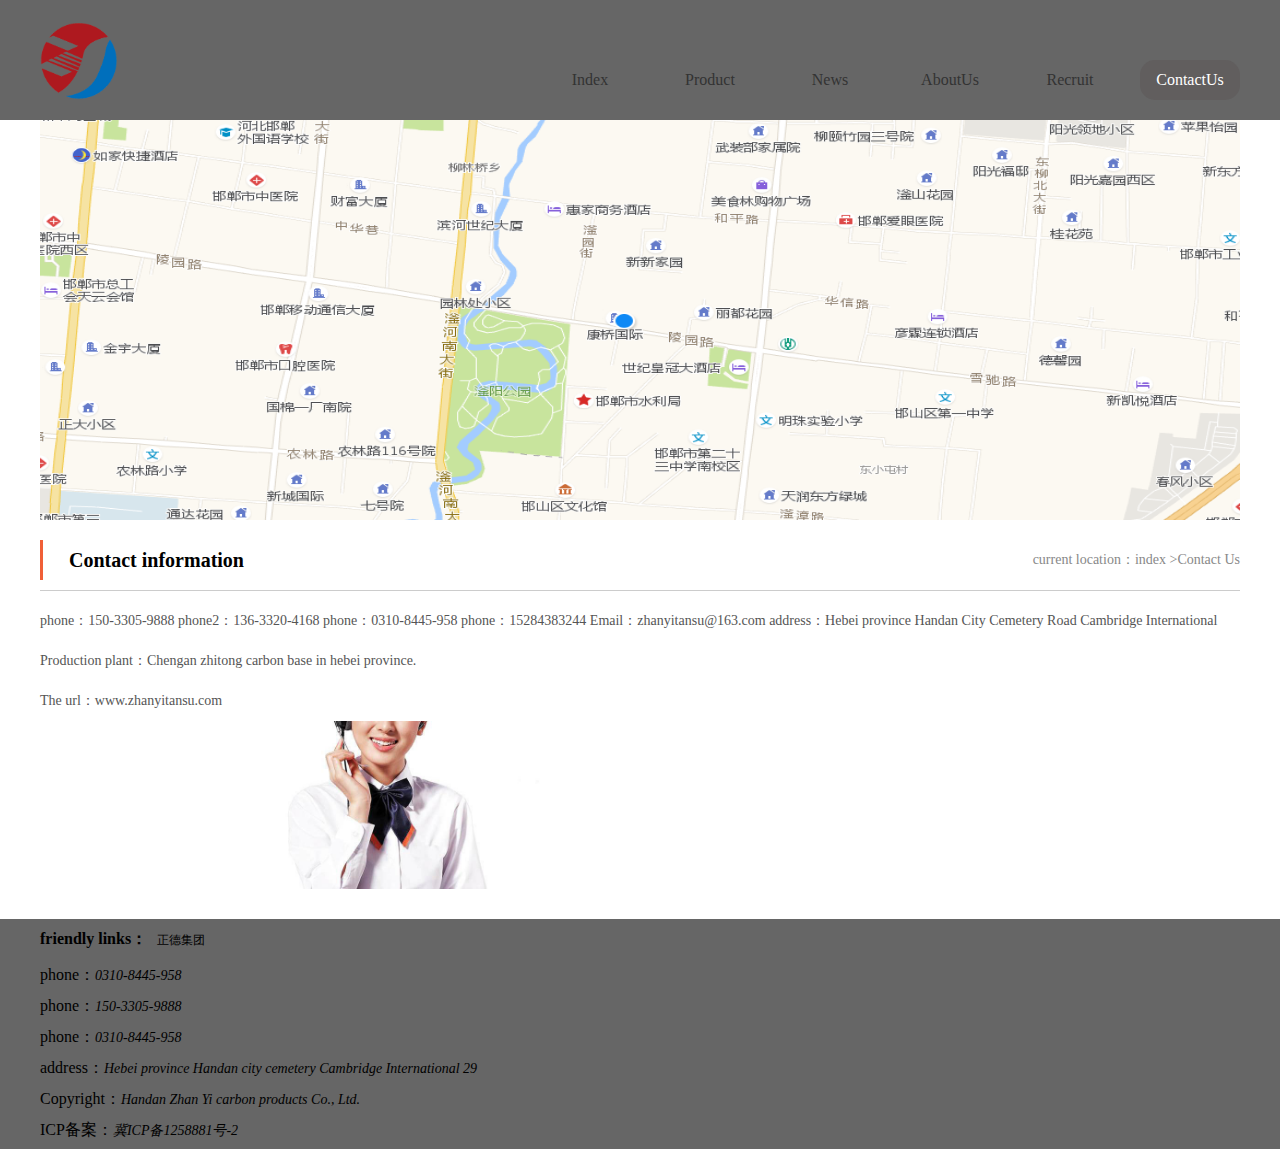
<file: code/contact.html>
<!doctype html>
<html lang="en">
<head>
    <meta charset="UTF-8">
    <meta name="viewport"
          content="width=device-width, user-scalable=no, initial-scale=1.0, maximum-scale=1.0, minimum-scale=1.0">
    <meta http-equiv="X-UA-Compatible" content="ie=edge">
    <link rel="icon" href="../images/logo2.png">
    <!--公用样式-->
    <link rel="stylesheet" href="../css/public.css">
    <!--头部-->
    <link rel="stylesheet" href="../css/header.css">
    <!--尾部-->
    <link rel="stylesheet" href="../css/footer.css">
    <!--本页样式-->
    <link rel="stylesheet" href="../css/contact.css">
    <title>Contact Us</title>
</head>
<body>
<div class="box">
    <div class="header">
        <div class="header-top">
        </div>
        <div class="nav wrap clearFix">
            <h1 class="logo fl">
                <a class="clearFix" href="../index.html">
                    <img class="fl" src="../images/logo2.png" alt="">
                    <span class="fl">
                        邯郸市展毅碳素制品营销有限公司 <br>
                            han dan shi zhan yi tan su
                    </span>
                </a>
            </h1>
            <div class="nav-nav fl">
                <ul class="clearFix">
                    <li><a href="../index.html">Index</a></li>
                    <li><a href="../code/product.html">Product</a></li>
                    <li><a href="../code/new.html">News</a></li>
                    <li><a href="../code/about.html">AboutUs</a></li>
                    <li><a href="../code/recruit.html">Recruit</a></li>
                    <li class="active"><a href="../code/contact.html">ContactUs</a></li>
                </ul>
            </div>
        </div>
    </div>
    <div class="content wrap">
        <div class="content-top">
            <img src="../images/DT.jpg" alt="">
        </div>
        <div class="content-API">
            <h2 class="h2">
                <span>Contact information</span>
                <i>current location：<a href="../index.html">index ></a>Contact Us</i>
            </h2>
            <div class="line">
            </div>
            <div class="content-API-content clearFix">
                <p class="fl">
                    phone：150-3305-9888

                    phone2：136-3320-4168

                    phone：0310-8445-958

                    phone：15284383244

                    Email：zhanyitansu@163.com

                    address：Hebei province Handan City Cemetery Road Cambridge International

                    Production plant：Chengan zhitong carbon base in hebei province. <br>
                    The url：www.zhanyitansu.com <br>
                </p>
                <p class="fl">
                    <img src="../images/kef.jpg" alt="">
                </p>
            </div>

        </div>
    </div>
    <div class="footer clearFix">
        <div class="footer-box clearFix wrap">
            <div class="footer-box-content fl">
                <div class="footer-url clearFix wrap">
                    <h4 class="fl">friendly links：</h4>
                    <ul class="fl">
                        <li>
                            <a href="http://www.zhengdejituan.net">
                                正德集团
                            </a>
                        </li>
                    </ul>
                </div>
                <div class="footer-content">
                    <p>
                        <span>phone：</span><i>0310-8445-958 </i>
                    </p>
                    <p>
                        <span>phone：</span><i>150-3305-9888 </i>
                    </p>
                    <p>
                        <span>phone：</span><i>0310-8445-958 </i>
                    </p>
                    <p>
                        <span>address：</span><i>Hebei province Handan city cemetery Cambridge International 29</i>
                    </p>
                    <p>
                        <span>
Copyright：</span><i>Handan Zhan Yi carbon products Co., Ltd.</i>
                    </p>
                    <p>
                        <span>ICP备案：</span><i>冀ICP备1258881号-2</i>
                    </p>
                </div>
            </div>
        </div>
    </div>
</div>
</body>
</html>
</file>
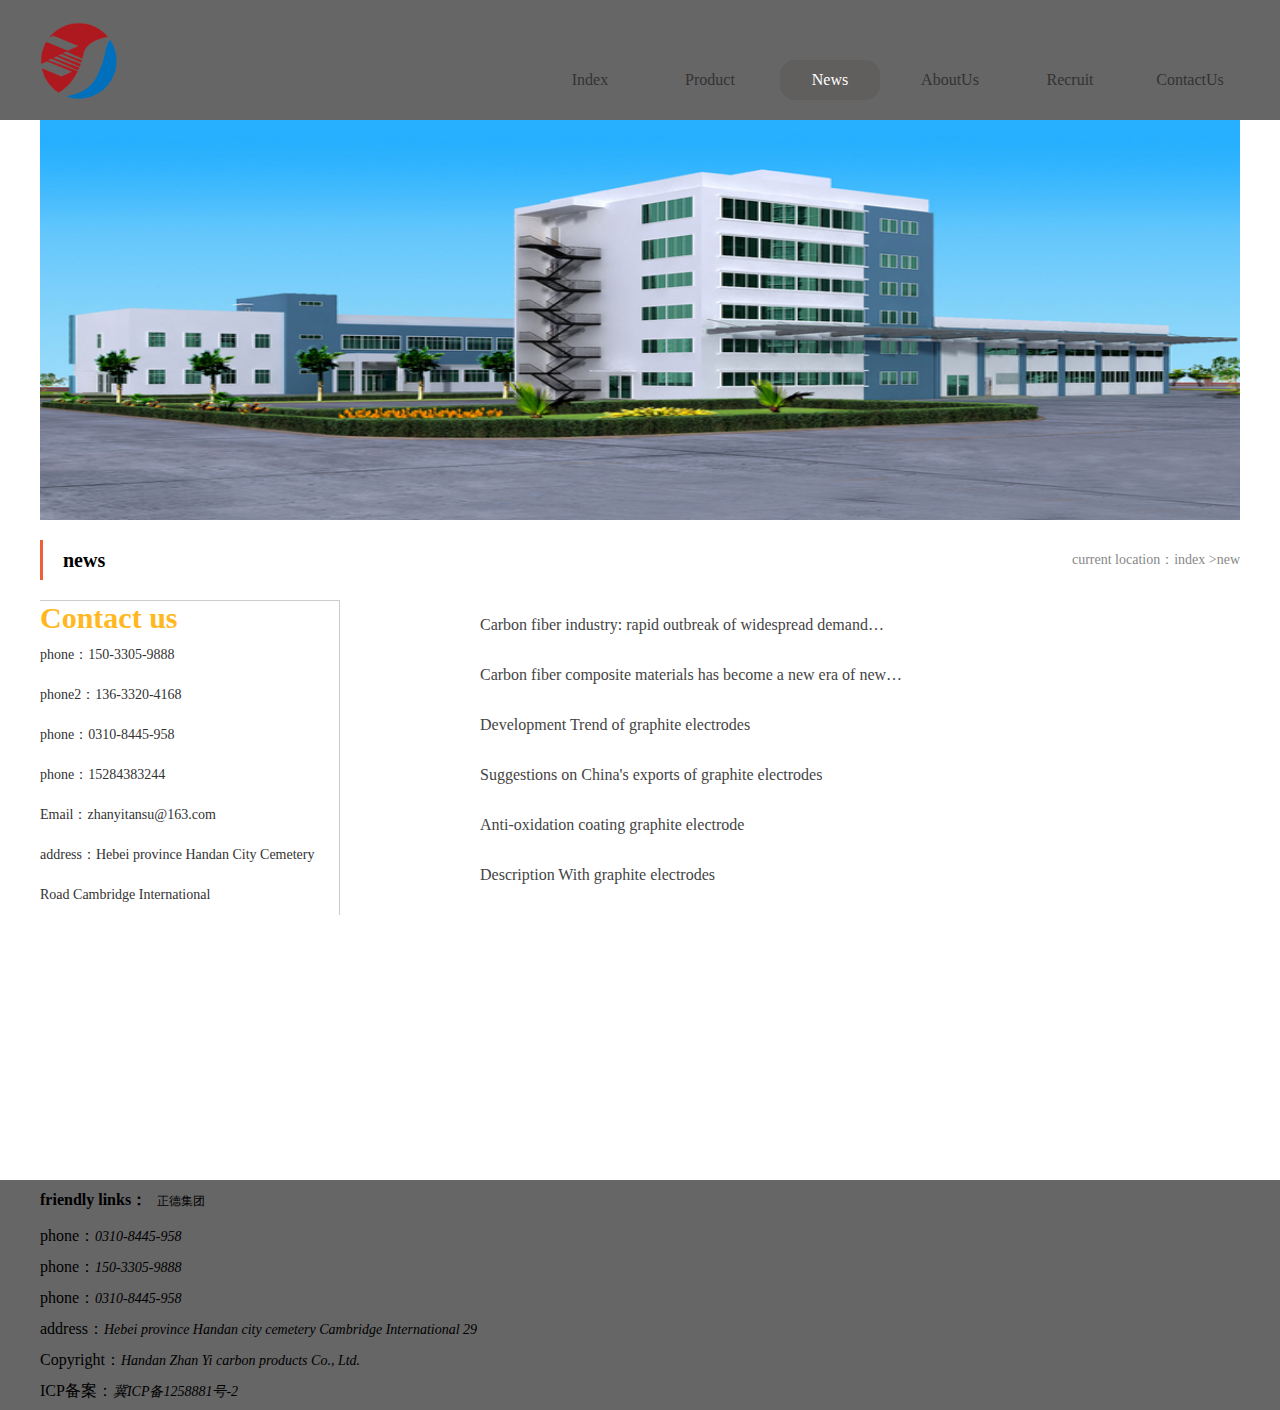
<file: code/new.html>
<!doctype html>
<html lang="en">
<head>
    <meta charset="UTF-8">
    <meta name="viewport"
          content="width=device-width, user-scalable=no, initial-scale=1.0, maximum-scale=1.0, minimum-scale=1.0">
    <meta http-equiv="X-UA-Compatible" content="ie=edge">
    <link rel="icon" href="../images/logo2.png">
    <link rel="stylesheet" href="../css/header.css">
    <link rel="stylesheet" href="../css/public.css">
    <link rel="stylesheet" href="../css/product.css">
    <!--本页样式-->
    <link rel="stylesheet" href="../css/new.css">
    <link rel="stylesheet" href="../css/footer.css">
    <title>news</title>
</head>
<body>
<div class="box">
    <div class="header">
        <div class="header-top">
        </div>
        <div class="nav wrap clearFix">
            <h1 class="logo fl">
                <a class="clearFix" href="../index.html">
                    <img class="fl" src="../images/logo2.png" alt="">
                    <span class="fl">
                        邯郸市展毅碳素制品营销有限公司 <br>
                            han dan shi zhan yi tan su
                    </span>
                </a>
            </h1>
            <div class="nav-nav fl">
                <ul class="clearFix">
                    <li><a href="../index.html">Index</a></li>
                    <li><a href="../code/product.html">Product</a></li>
                    <li class="active"><a href="../code/new.html">News</a></li>
                    <li><a href="../code/about.html">AboutUs</a></li>
                    <li><a href="../code/recruit.html">Recruit</a></li>
                    <li><a href="../code/contact.html">ContactUs</a></li>
                </ul>
            </div>
        </div>
    </div>
    <div class="content wrap">
        <div class="content-top">
            <img src="../images/cf.jpg" alt="">
        </div>

        <div>
            <h2 class="h2">
                <span>news</span>
                <i>current location：<a href="../index.html">index ></a>new</i>
            </h2>
        </div>
        <div class="content-new clearFix">
            <div class="content-new-left fl ">
                <h4>Contact us</h4>
                <p>phone：150-3305-9888</p>
                <p>phone2：136-3320-4168</p>
                <p>phone：0310-8445-958</p>
                <p>phone：15284383244</p>
                <p>Email：zhanyitansu@163.com</p>
                <p>address：Hebei province Handan City Cemetery Road Cambridge International</p>

            </div>
           <div class="content-new-right fr">
               <ul class="content-new-right-left fr  clearFix">
                   <li class="clearFix">
                       <a class="fl" href="../news/new_1.html">Carbon fiber industry: rapid outbreak of widespread demand applications</a>
                   </li>
                   <li class="clearFix">
                       <a class="fl" href="../news/new_2.html">Carbon fiber composite materials has become a new era of new materialsChina</a>
                   </li>
                   <li class="clearFix">
                       <a class="fl" href="javaScript:;">Development Trend of graphite electrodes</a>
                   </li>
                   <li class="clearFix">
                       <a class="fl" href="../news/new_4.html">Suggestions on China's exports of graphite electrodes</a>
                   </li>
                   <li class="clearFix">
                       <a class="fl" href="../news/new_5.html">Anti-oxidation coating graphite electrode</a>
                   </li>
                   <li class="clearFix">
                       <a class="fl" href="../news/new_6.html">Description With graphite electrodes</a>
                   </li>
               </ul>

           </div>
        </div>
    </div>
    <div class="footer clearFix">
        <div class="footer-box clearFix wrap">
            <div class="footer-box-content fl">
                <div class="footer-url clearFix wrap">
                    <h4 class="fl">friendly links：</h4>
                    <ul class="fl">
                        <li>
                            <a href="http://www.zhengdejituan.net">
                                正德集团
                            </a>
                        </li>
                    </ul>
                </div>
                <div class="footer-content">
                    <p>
                        <span>phone：</span><i>0310-8445-958 </i>
                    </p>
                    <p>
                        <span>phone：</span><i>150-3305-9888 </i>
                    </p>
                    <p>
                        <span>phone：</span><i>0310-8445-958 </i>
                    </p>
                    <p>
                        <span>address：</span><i>Hebei province Handan city cemetery Cambridge International 29</i>
                    </p>
                    <p>
                        <span>
Copyright：</span><i>Handan Zhan Yi carbon products Co., Ltd.</i>
                    </p>
                    <p>
                        <span>ICP备案：</span><i>冀ICP备1258881号-2</i>
                    </p>
                </div>
            </div>
        </div>
    </div>
</div>
</body>
</html>
</file>
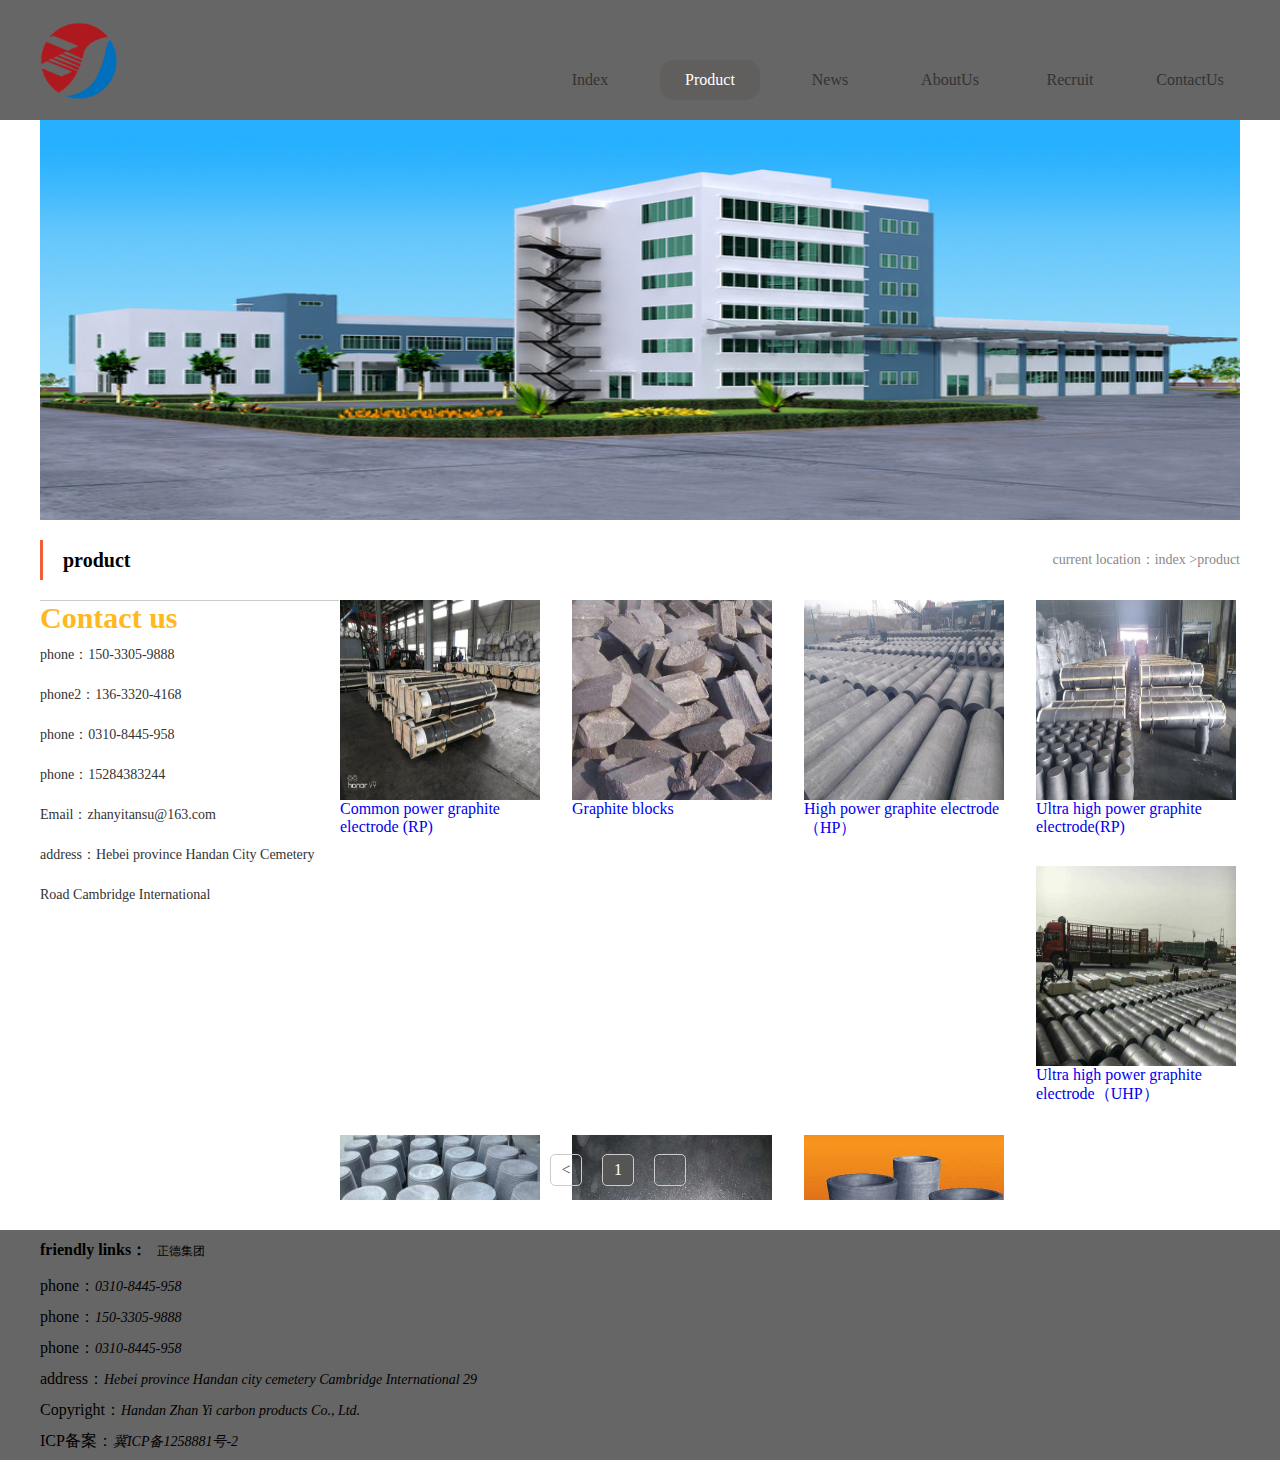
<file: code/product.html>
<!doctype html>
<html lang="en">
<head>
    <meta charset="UTF-8">
    <meta name="viewport"
          content="width=device-width, user-scalable=no, initial-scale=1.0, maximum-scale=1.0, minimum-scale=1.0">
    <meta http-equiv="X-UA-Compatible" content="ie=edge">
    <link rel="icon" href="../images/logo2.png">
    <link rel="stylesheet" href="../css/header.css">
    <link rel="stylesheet" href="../css/public.css">
    <link rel="stylesheet" href="../css/product.css">
    <link rel="stylesheet" href="../css/footer.css">
    <title>product</title>
</head>
<body>
<div class="box">
    <div class="header">
        <div class="header-top">
        </div>
        <div class="nav wrap clearFix">
            <h1 class="logo fl">
                <a class="clearFix" href="../index.html">
                    <img class="fl" src="../images/logo2.png" alt="">
                    <!--logo-->
                    <span class="fl">
                        邯郸市展毅碳素制品营销有限公司 <br>
                            han dan shi zhan yi tan su
                    </span>
                </a>
            </h1>
            <div class="nav-nav fl">
                <ul class="clearFix">
                    <li><a href="../index.html">Index</a></li>
                    <li class="active"><a href="../code/product.html">Product</a></li>
                    <li><a href="../code/new.html">News</a></li>
                    <li><a href="../code/about.html">AboutUs</a></li>
                    <li><a href="../code/recruit.html">Recruit</a></li>
                    <li><a href="../code/contact.html">ContactUs</a></li>
                </ul>
            </div>
        </div>
    </div>
    <div class="content wrap">
        <div class="content-top">
            <img src="../images/cf.jpg" alt="">

        </div>
        <div>
            <h2 class="h2">
                <span>product</span>
                <i>current location：<a href="../index.html">index ></a>product</i>
            </h2>
        </div>
        <div class="content-new clearFix">
            <div class="content-new-left fl ">
                <h4>Contact us</h4>
                <p>phone：150-3305-9888</p>
                <p>phone2：136-3320-4168</p>
                <p>phone：0310-8445-958</p>
                <p>phone：15284383244</p>
                <p>Email：zhanyitansu@163.com</p>
                <p>address：Hebei province Handan City Cemetery Road Cambridge International</p>

            </div>
            <div class="content-new-right fr">
                <ul class="clearFix">
                    <li class="product-content-active">
                        <a href="javaScript:;">
                            <div class="product-content-img"><img src="../images/img_1.jpg" alt=""></div>
                            <p>Common power graphite electrode (RP)</p>
                        </a>
                    </li>
                    <li>
                        <a href="javaScript:;">
                            <div class="product-content-img"><img src="../imgs/img_13.jpg" alt=""></div>
                            <p>Graphite blocks</p>
                        </a>
                    </li>
                    <li>
                        <a href="javaScript:;">
                            <div class="product-content-img"><img src="../imgs/img_3.jpg" alt=""></div>
                            <p title="High power graphite electrode">High power graphite electrode（HP）</p>
                        </a>
                    </li>
                    <li>
                        <a href="javaScript:;">
                            <div class="product-content-img"><img src="../imgs/img_4.jpg" alt=""></div>
                            <p title="Ultra high power graphite electrode (UHP300 to UHP600)">Ultra high power graphite electrode(RP)</p>
                        </a>
                    </li>
                    <li>
                        <a href="javaScript:;">
                            <div class="product-content-img"><img src="../imgs/img_5.jpg" alt=""></div>
                            <p>Ultra high power graphite electrode（UHP）</p>
                        </a>
                    </li>
                    <li>
                        <a href="javaScript:;">
                            <div class="product-content-img"><img src="../imgs/img_11.jpg" alt=""></div>
                            <p>Graphite electrode joint</p>
                        </a>
                    </li>
                    <li>
                        <a href="javaScript:;">
                            <div class="product-content-img"><img src="../imgs/img_12.png" alt=""></div>
                            <p>Graphite powder</p>
                        </a>
                    </li>
                    <li>
                        <a href="javaScript:;">
                            <div class="product-content-img"><img src="../imgs/img_10.jpg" alt=""></div>
                            <p>Graphite dry pot</p>
                        </a>
                    </li>

                </ul>
                <div class="content-new-right-page">
                    <ul class="content-new-right-page-ul clearFix">
                        <li><</li>
                        <li class="content-new-right-page-active">1</li>

                        <li>></li>
                    </ul>
                </div>
            </div>
        </div>
    </div>
    <div class="footer clearFix">
        <div class="footer-box clearFix wrap">
            <div class="footer-box-content fl">
                <div class="footer-url clearFix wrap">
                    <h4 class="fl">friendly links：</h4>
                    <ul class="fl">
                        <li>
                            <a href="http://www.zhengdejituan.net">
                                正德集团
                            </a>
                        </li>
                    </ul>
                </div>
                <div class="footer-content">
                    <p>
                        <span>phone：</span><i>0310-8445-958 </i>
                    </p>
                    <p>
                        <span>phone：</span><i>150-3305-9888 </i>
                    </p>
                    <p>
                        <span>phone：</span><i>0310-8445-958 </i>
                    </p>
                    <p>
                        <span>address：</span><i>Hebei province Handan city cemetery Cambridge International 29</i>
                    </p>
                    <p>
                        <span>
Copyright：</span><i>Handan Zhan Yi carbon products Co., Ltd.</i>
                    </p>
                    <p>
                        <span>ICP备案：</span><i>冀ICP备1258881号-2</i>
                    </p>
                </div>
            </div>
        </div>
    </div>
</div>
</body>
</html>
</file>
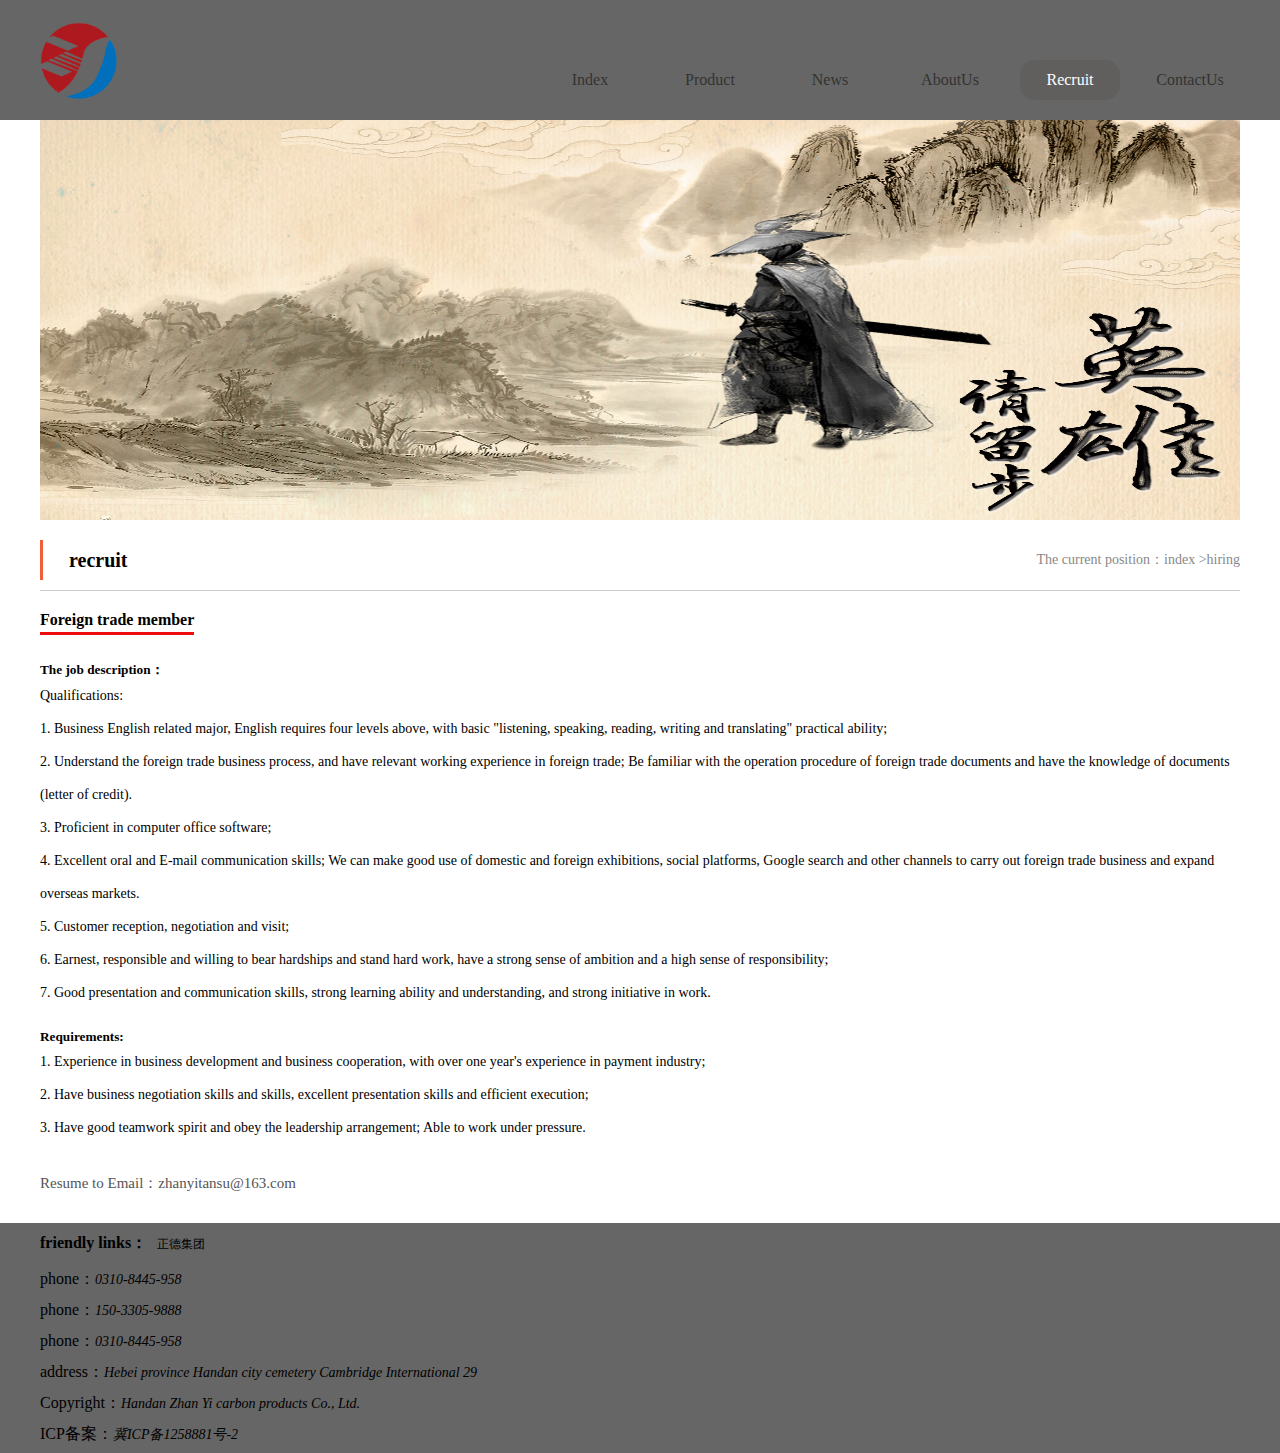
<file: code/recruit.html>
<!doctype html>
<html lang="en">
<head>
    <meta charset="UTF-8">
    <meta name="viewport"
          content="width=device-width, user-scalable=no, initial-scale=1.0, maximum-scale=1.0, minimum-scale=1.0">
    <meta http-equiv="X-UA-Compatible" content="ie=edge">
    <link rel="icon" href="../images/logo2.png">
    <!--公用样式-->
    <link rel="stylesheet" href="../css/public.css">
    <!--头部-->
    <link rel="stylesheet" href="../css/header.css">
    <!--尾部-->
    <link rel="stylesheet" href="../css/footer.css">
    <!--本页样式-->
    <link rel="stylesheet" href="../css/recruit.css">
    <title>recruit</title>
</head>
<body>
<div class="box">
    <div class="header">
        <div class="header-top">
        </div>
        <div class="nav wrap clearFix">
            <h1 class="logo fl">
                <a class="clearFix" href="../index.html">
                    <img class="fl" src="../images/logo2.png" alt="">
                    <span class="fl">
                        邯郸市展毅碳素制品营销有限公司 <br>
                            han dan shi zhan yi tan su
                    </span>
                </a>
            </h1>
            <div class="nav-nav fl">
                <ul class="clearFix">
                    <li><a href="../index.html">Index</a></li>
                    <li><a href="../code/product.html">Product</a></li>
                    <li><a href="../code/new.html">News</a></li>
                    <li><a href="../code/about.html">AboutUs</a></li>
                    <li class="active"><a href="../code/recruit.html">Recruit</a></li>
                    <li><a href="../code/contact.html">ContactUs</a></li>
                </ul>
            </div>
        </div>
    </div>
    <div class="content wrap">
        <div class="content-top">
            <img src="../images/zhaopin.jpg" alt="">
        </div>
        <div class="content-recruit">
            <h2 class="h2">
                <span>recruit</span>
                <i>The current position：<a href="../index.html">index ></a>hiring</i>
            </h2>
            <div class="line">
            </div>
            <div class="content-recruit-detailed">
               <div>
                   <h4>
                       <span>Foreign trade member</span>
                   </h4>
                   <div class="content-recruit-detailed-Z">
                       <h5>The job description：</h5>
                       <p>
                           Qualifications: <br>
                           1. Business English related major, English requires four levels above, with basic "listening, speaking, reading, writing and translating" practical ability;
                           <br>
                           2. Understand the foreign trade business process, and have relevant working experience in foreign trade; Be familiar with the operation procedure of foreign trade documents and have the knowledge of documents (letter of credit).
                           <br>
                           3. Proficient in computer office software;
                           <br>
                           4. Excellent oral and E-mail communication skills; We can make good use of domestic and foreign exhibitions, social platforms, Google search and other channels to carry out foreign trade business and expand overseas markets.
                           <br>
                           5. Customer reception, negotiation and visit;
                           <br>
                           6. Earnest, responsible and willing to bear hardships and stand hard work, have a strong sense of ambition and a high sense of responsibility;
                           <br>
                           7. Good presentation and communication skills, strong learning ability and understanding, and strong initiative in work.
                       </p>
                       <h5>Requirements:</h5>
                       <p>
                           1. Experience in business development and business cooperation, with over one year's experience in payment industry;
                           <br>

                           2. Have business negotiation skills and skills, excellent presentation skills and efficient execution;
                           <br>
                           3. Have good teamwork spirit and obey the leadership arrangement; Able to work under pressure.
                       </p>
                   </div>
               </div>

            </div>
            <div class="content-recruit-bottom">
                Resume to Email：zhanyitansu@163.com
            </div>
        </div>
    </div>
    <div class="footer clearFix">
        <div class="footer-box clearFix wrap">
            <div class="footer-box-content fl">
                <div class="footer-url clearFix wrap">
                    <h4 class="fl">friendly links：</h4>
                    <ul class="fl">
                        <li>
                            <a href="http://www.zhengdejituan.net">
                                正德集团
                            </a>
                        </li>
                    </ul>
                </div>
                <div class="footer-content">
                    <p>
                        <span>phone：</span><i>0310-8445-958 </i>
                    </p>
                    <p>
                        <span>phone：</span><i>150-3305-9888 </i>
                    </p>
                    <p>
                        <span>phone：</span><i>0310-8445-958 </i>
                    </p>
                    <p>
                        <span>address：</span><i>Hebei province Handan city cemetery Cambridge International 29</i>
                    </p>
                    <p>
                        <span>
Copyright：</span><i>Handan Zhan Yi carbon products Co., Ltd.</i>
                    </p>
                    <p>
                        <span>ICP备案：</span><i>冀ICP备1258881号-2</i>
                    </p>
                </div>
            </div>
        </div>
    </div>
</div>
</body>
</html>
</file>
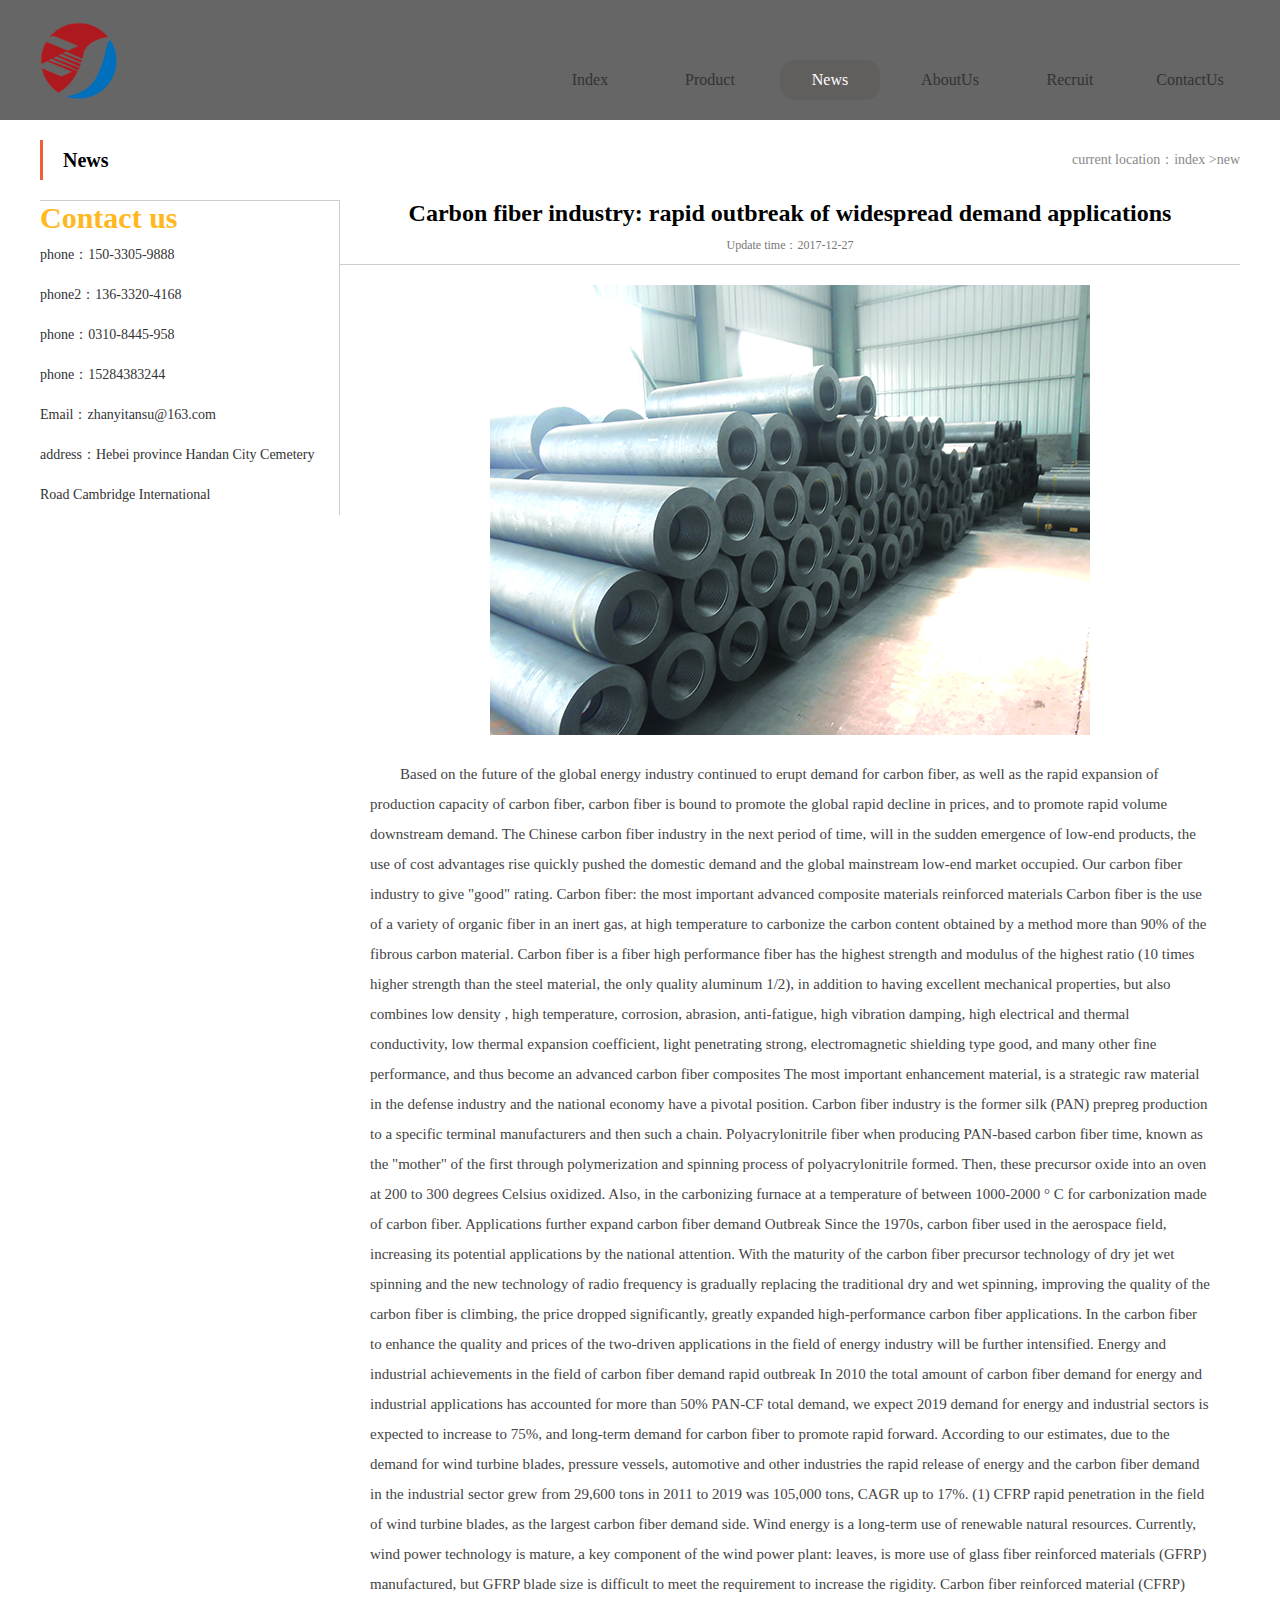
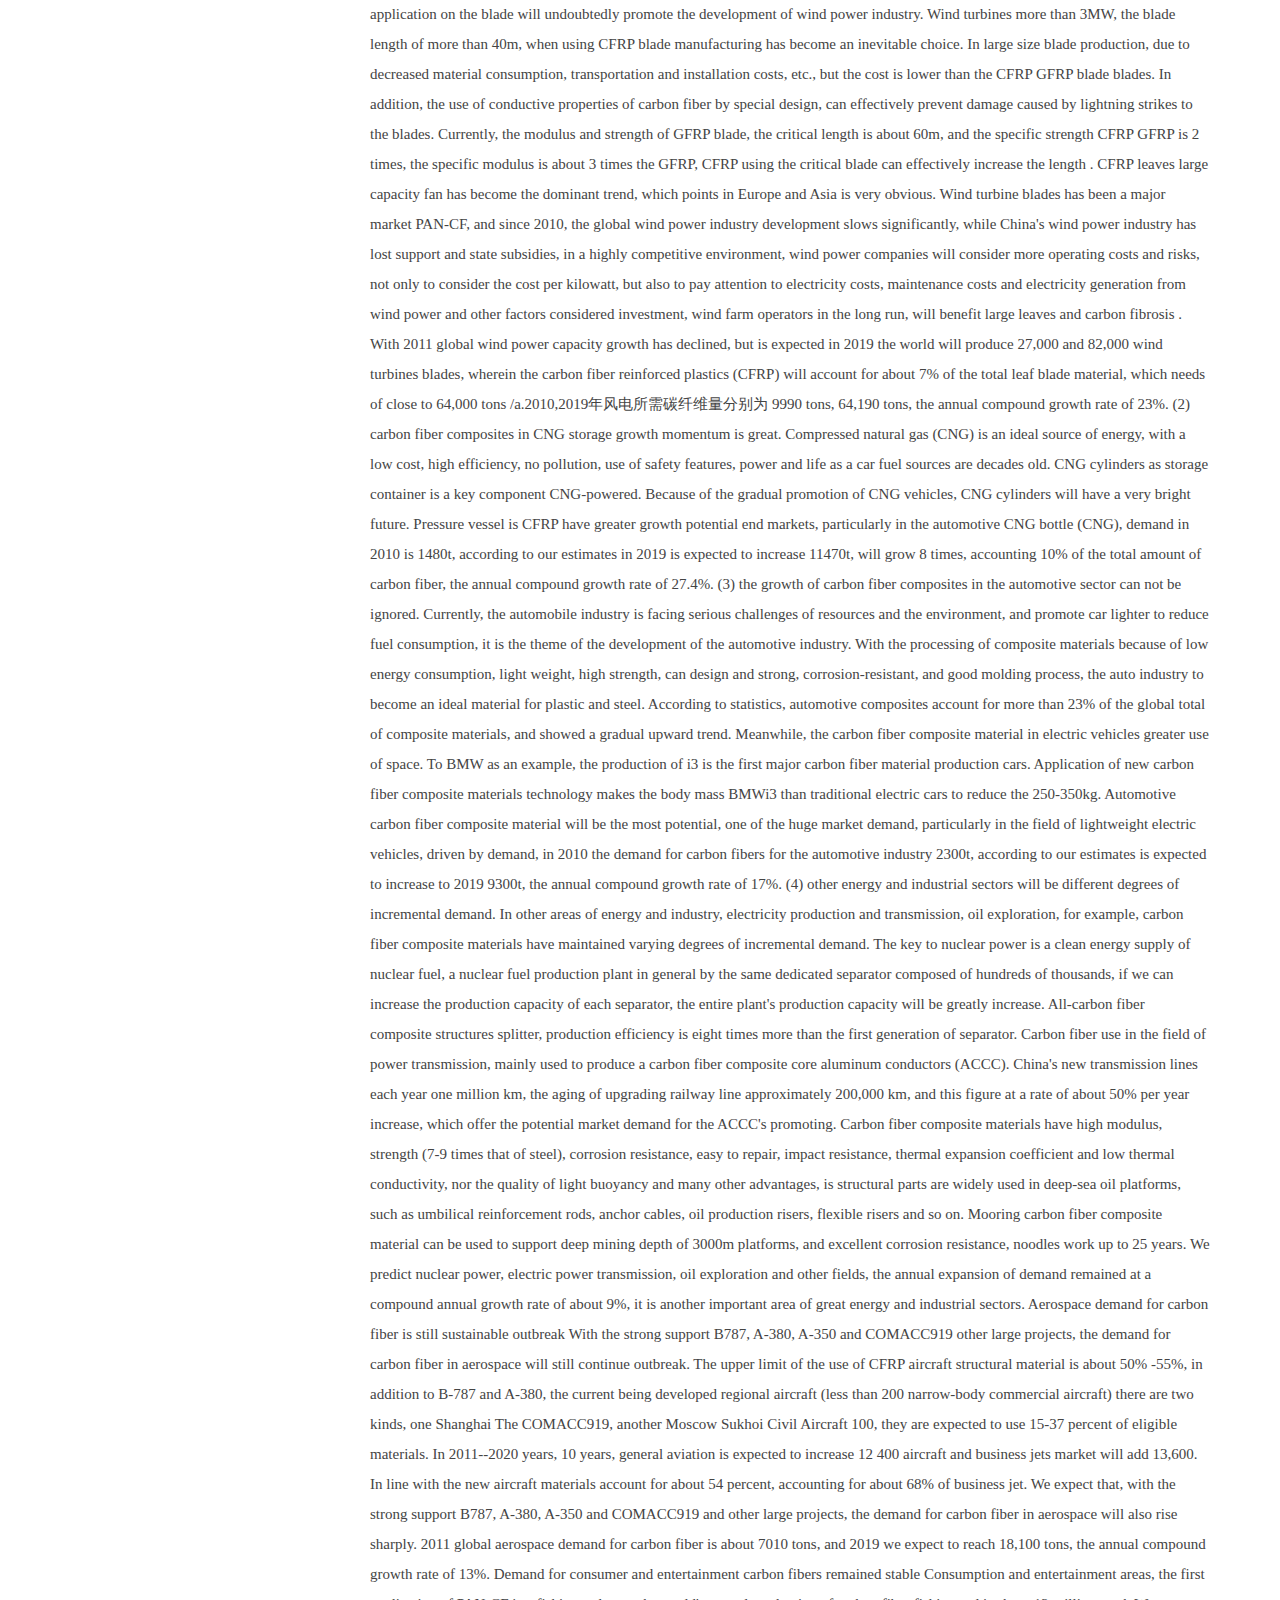
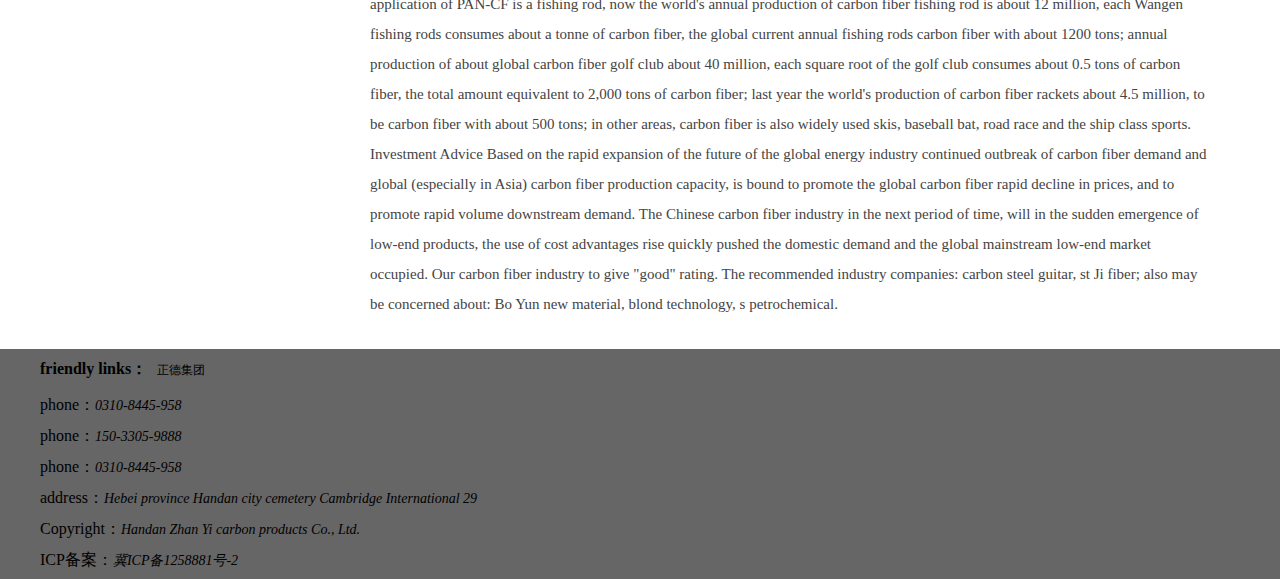
<file: news/new_1.html>
<!doctype html>
<html lang="en">
<head>
    <meta charset="UTF-8">
    <meta name="viewport"
          content="width=device-width, user-scalable=no, initial-scale=1.0, maximum-scale=1.0, minimum-scale=1.0">
    <meta http-equiv="X-UA-Compatible" content="ie=edge">
    <link rel="icon" href="../images/logo2.png">
    <link rel="stylesheet" href="../css/header.css">
    <link rel="stylesheet" href="../css/public.css">
    <link rel="stylesheet" href="../css/product.css">
    <link rel="stylesheet" href="../css/footer.css">
    <link rel="stylesheet" href="../childrenCss/productDetails.css">
    <link rel="stylesheet" href="../childrenCss/newCentent.css">
    <title>Carbon fiber industry: rapid outbreak of widespread demand applications</title>
</head>
<body>
<div class="box">
    <div class="header">
        <div class="header-top">
        </div>
        <div class="nav wrap clearFix">
            <h1 class="logo fl">
                <a class="clearFix" href="../index.html">
                    <img class="fl" src="../images/logo2.png" alt="">
                    <span class="fl">
                        邯郸市展毅碳素制品营销有限公司 <br>
                            han dan shi zhan yi tan su
                    </span>
                </a>
            </h1>
            <div class="nav-nav fl">
                <ul class="clearFix">
                    <li><a href="../index.html">Index</a></li>
                    <li><a href="../code/product.html">Product</a></li>
                    <li class="active"><a href="../code/new.html">News</a></li>
                    <li><a href="../code/about.html">AboutUs</a></li>
                    <li><a href="../code/recruit.html">Recruit</a></li>
                    <li><a href="../code/contact.html">ContactUs</a></li>
                </ul>
            </div>
        </div>
    </div>
    <div class="content wrap">
        <div>
            <h2 class="h2">
                <span>News</span>
                <i>current location：<a href="../index.html">index ></a>new</i>
            </h2>
        </div>
        <div class="content-new clearFix">
            <div class="content-new-left fl ">
                <h4>Contact us</h4>
                <p>phone：150-3305-9888</p>
                <p>phone2：136-3320-4168</p>
                <p>phone：0310-8445-958</p>
                <p>phone：15284383244</p>
                <p>Email：zhanyitansu@163.com</p>
                <p>address：Hebei province Handan City Cemetery Road Cambridge International</p>

            </div>
            <div class="content-content fr">
                <div class="content-content-title">
                    <h2>Carbon fiber industry: rapid outbreak of widespread demand applications</h2>
                    <i>Update time：<span>2017-12-27</span></i>
                </div>
                <div class="content-content-img">
                    <img src="../images/dianji.jpg" alt="">

                </div>
                <p>
     Based on the future of the global energy industry continued to erupt demand for carbon fiber, as well as the rapid expansion of production capacity of carbon fiber, carbon fiber is bound to promote the global rapid decline in prices, and to promote rapid volume downstream demand. The Chinese carbon fiber industry in the next period of time, will in the sudden emergence of low-end products, the use of cost advantages rise quickly pushed the domestic demand and the global mainstream low-end market occupied. Our carbon fiber industry to give "good" rating.

Carbon fiber: the most important advanced composite materials reinforced materials

Carbon fiber is the use of a variety of organic fiber in an inert gas, at high temperature to carbonize the carbon content obtained by a method more than 90% of the fibrous carbon material. Carbon fiber is a fiber high performance fiber has the highest strength and modulus of the highest ratio (10 times higher strength than the steel material, the only quality aluminum 1/2), in addition to having excellent mechanical properties, but also combines low density , high temperature, corrosion, abrasion, anti-fatigue, high vibration damping, high electrical and thermal conductivity, low thermal expansion coefficient, light penetrating strong, electromagnetic shielding type good, and many other fine performance, and thus become an advanced carbon fiber composites The most important enhancement material, is a strategic raw material in the defense industry and the national economy have a pivotal position.

Carbon fiber industry is the former silk (PAN) prepreg production to a specific terminal manufacturers and then such a chain. Polyacrylonitrile fiber when producing PAN-based carbon fiber time, known as the "mother" of the first through polymerization and spinning process of polyacrylonitrile formed. Then, these precursor oxide into an oven at 200 to 300 degrees Celsius oxidized. Also, in the carbonizing furnace at a temperature of between 1000-2000 ° C for carbonization made of carbon fiber.

Applications further expand carbon fiber demand Outbreak

Since the 1970s, carbon fiber used in the aerospace field, increasing its potential applications by the national attention. With the maturity of the carbon fiber precursor technology of dry jet wet spinning and the new technology of radio frequency is gradually replacing the traditional dry and wet spinning, improving the quality of the carbon fiber is climbing, the price dropped significantly, greatly expanded high-performance carbon fiber applications. In the carbon fiber to enhance the quality and prices of the two-driven applications in the field of energy industry will be further intensified.

Energy and industrial achievements in the field of carbon fiber demand rapid outbreak

In 2010 the total amount of carbon fiber demand for energy and industrial applications has accounted for more than 50% PAN-CF total demand, we expect 2019 demand for energy and industrial sectors is expected to increase to 75%, and long-term demand for carbon fiber to promote rapid forward. According to our estimates, due to the demand for wind turbine blades, pressure vessels, automotive and other industries the rapid release of energy and the carbon fiber demand in the industrial sector grew from 29,600 tons in 2011 to 2019 was 105,000 tons, CAGR up to 17%.

(1) CFRP rapid penetration in the field of wind turbine blades, as the largest carbon fiber demand side. Wind energy is a long-term use of renewable natural resources. Currently, wind power technology is mature, a key component of the wind power plant: leaves, is more use of glass fiber reinforced materials (GFRP) manufactured, but GFRP blade size is difficult to meet the requirement to increase the rigidity. Carbon fiber reinforced material (CFRP) application on the blade will undoubtedly promote the development of wind power industry. Wind turbines more than 3MW, the blade length of more than 40m, when using CFRP blade manufacturing has become an inevitable choice. In large size blade production, due to decreased material consumption, transportation and installation costs, etc., but the cost is lower than the CFRP GFRP blade blades. In addition, the use of conductive properties of carbon fiber by special design, can effectively prevent damage caused by lightning strikes to the blades. Currently, the modulus and strength of GFRP blade, the critical length is about 60m, and the specific strength CFRP GFRP is 2 times, the specific modulus is about 3 times the GFRP, CFRP using the critical blade can effectively increase the length . CFRP leaves large capacity fan has become the dominant trend, which points in Europe and Asia is very obvious.

Wind turbine blades has been a major market PAN-CF, and since 2010, the global wind power industry development slows significantly, while China's wind power industry has lost support and state subsidies, in a highly competitive environment, wind power companies will consider more operating costs and risks, not only to consider the cost per kilowatt, but also to pay attention to electricity costs, maintenance costs and electricity generation from wind power and other factors considered investment, wind farm operators in the long run, will benefit large leaves and carbon fibrosis . With 2011 global wind power capacity growth has declined, but is expected in 2019 the world will produce 27,000 and 82,000 wind turbines blades, wherein the carbon fiber reinforced plastics (CFRP) will account for about 7% of the total leaf blade material, which needs of close to 64,000 tons /a.2010,2019年风电所需碳纤维量分别为 9990 tons, 64,190 tons, the annual compound growth rate of 23%.

(2) carbon fiber composites in CNG storage growth momentum is great. Compressed natural gas (CNG) is an ideal source of energy, with a low cost, high efficiency, no pollution, use of safety features, power and life as a car fuel sources are decades old. CNG cylinders as storage container is a key component CNG-powered. Because of the gradual promotion of CNG vehicles, CNG cylinders will have a very bright future.

Pressure vessel is CFRP have greater growth potential end markets, particularly in the automotive CNG bottle (CNG), demand in 2010 is 1480t, according to our estimates in 2019 is expected to increase 11470t, will grow 8 times, accounting 10% of the total amount of carbon fiber, the annual compound growth rate of 27.4%.

(3) the growth of carbon fiber composites in the automotive sector can not be ignored. Currently, the automobile industry is facing serious challenges of resources and the environment, and promote car lighter to reduce fuel consumption, it is the theme of the development of the automotive industry. With the processing of composite materials because of low energy consumption, light weight, high strength, can design and strong, corrosion-resistant, and good molding process, the auto industry to become an ideal material for plastic and steel. According to statistics, automotive composites account for more than 23% of the global total of composite materials, and showed a gradual upward trend.

Meanwhile, the carbon fiber composite material in electric vehicles greater use of space. To BMW as an example, the production of i3 is the first major carbon fiber material production cars. Application of new carbon fiber composite materials technology makes the body mass BMWi3 than traditional electric cars to reduce the 250-350kg.

Automotive carbon fiber composite material will be the most potential, one of the huge market demand, particularly in the field of lightweight electric vehicles, driven by demand, in 2010 the demand for carbon fibers for the automotive industry 2300t, according to our estimates is expected to increase to 2019 9300t, the annual compound growth rate of 17%.

(4) other energy and industrial sectors will be different degrees of incremental demand. In other areas of energy and industry, electricity production and transmission, oil exploration, for example, carbon fiber composite materials have maintained varying degrees of incremental demand.

The key to nuclear power is a clean energy supply of nuclear fuel, a nuclear fuel production plant in general by the same dedicated separator composed of hundreds of thousands, if we can increase the production capacity of each separator, the entire plant's production capacity will be greatly increase. All-carbon fiber composite structures splitter, production efficiency is eight times more than the first generation of separator.

Carbon fiber use in the field of power transmission, mainly used to produce a carbon fiber composite core aluminum conductors (ACCC). China's new transmission lines each year one million km, the aging of upgrading railway line approximately 200,000 km, and this figure at a rate of about 50% per year increase, which offer the potential market demand for the ACCC's promoting.
Carbon fiber composite materials have high modulus, strength (7-9 times that of steel), corrosion resistance, easy to repair, impact resistance, thermal expansion coefficient and low thermal conductivity, nor the quality of light buoyancy and many other advantages, is structural parts are widely used in deep-sea oil platforms, such as umbilical reinforcement rods, anchor cables, oil production risers, flexible risers and so on. Mooring carbon fiber composite material can be used to support deep mining depth of 3000m platforms, and excellent corrosion resistance, noodles work up to 25 years.
We predict nuclear power, electric power transmission, oil exploration and other fields, the annual expansion of demand remained at a compound annual growth rate of about 9%, it is another important area of great energy and industrial sectors.
Aerospace demand for carbon fiber is still sustainable outbreak
With the strong support B787, A-380, A-350 and COMACC919 other large projects, the demand for carbon fiber in aerospace will still continue outbreak. The upper limit of the use of CFRP aircraft structural material is about 50% -55%, in addition to B-787 and A-380, the current being developed regional aircraft (less than 200 narrow-body commercial aircraft) there are two kinds, one Shanghai The COMACC919, another Moscow Sukhoi Civil Aircraft 100, they are expected to use 15-37 percent of eligible materials. In 2011--2020 years, 10 years, general aviation is expected to increase 12 400 aircraft and business jets market will add 13,600. In line with the new aircraft materials account for about 54 percent, accounting for about 68% of business jet.
We expect that, with the strong support B787, A-380, A-350 and COMACC919 and other large projects, the demand for carbon fiber in aerospace will also rise sharply. 2011 global aerospace demand for carbon fiber is about 7010 tons, and 2019 we expect to reach 18,100 tons, the annual compound growth rate of 13%.
Demand for consumer and entertainment carbon fibers remained stable
Consumption and entertainment areas, the first application of PAN-CF is a fishing rod, now the world's annual production of carbon fiber fishing rod is about 12 million, each Wangen fishing rods consumes about a tonne of carbon fiber, the global current annual fishing rods carbon fiber with about 1200 tons; annual production of about global carbon fiber golf club about 40 million, each square root of the golf club consumes about 0.5 tons of carbon fiber, the total amount equivalent to 2,000 tons of carbon fiber; last year the world's production of carbon fiber rackets about 4.5 million, to be carbon fiber with about 500 tons; in other areas, carbon fiber is also widely used skis, baseball bat, road race and the ship class sports.
Investment Advice
Based on the rapid expansion of the future of the global energy industry continued outbreak of carbon fiber demand and global (especially in Asia) carbon fiber production capacity, is bound to promote the global carbon fiber rapid decline in prices, and to promote rapid volume downstream demand. The Chinese carbon fiber industry in the next period of time, will in the sudden emergence of low-end products, the use of cost advantages rise quickly pushed the domestic demand and the global mainstream low-end market occupied. Our carbon fiber industry to give "good" rating. The recommended industry companies: carbon steel guitar, st Ji fiber; also may be concerned about: Bo Yun new material, blond technology, s petrochemical.
                </p>
            </div>
        </div>
    </div>
    <div class="footer clearFix">
        <div class="footer-box clearFix wrap">
            <div class="footer-box-content fl">
                <div class="footer-url clearFix wrap">
                    <h4 class="fl">friendly links：</h4>
                    <ul class="fl">
                        <li>
                            <a href="http://www.zhengdejituan.net">
                                正德集团
                            </a>
                        </li>
                    </ul>
                </div>
                <div class="footer-content">
                    <p>
                        <span>phone：</span><i>0310-8445-958 </i>
                    </p>
                    <p>
                        <span>phone：</span><i>150-3305-9888 </i>
                    </p>
                    <p>
                        <span>phone：</span><i>0310-8445-958 </i>
                    </p>
                    <p>
                        <span>address：</span><i>Hebei province Handan city cemetery Cambridge International 29</i>
                    </p>
                    <p>
                        <span>
Copyright：</span><i>Handan Zhan Yi carbon products Co., Ltd.</i>
                    </p>
                    <p>
                        <span>ICP备案：</span><i>冀ICP备1258881号-2</i>
                    </p>
                </div>
            </div>
        </div>
    </div>
</div>
</body>
</html>
</file>
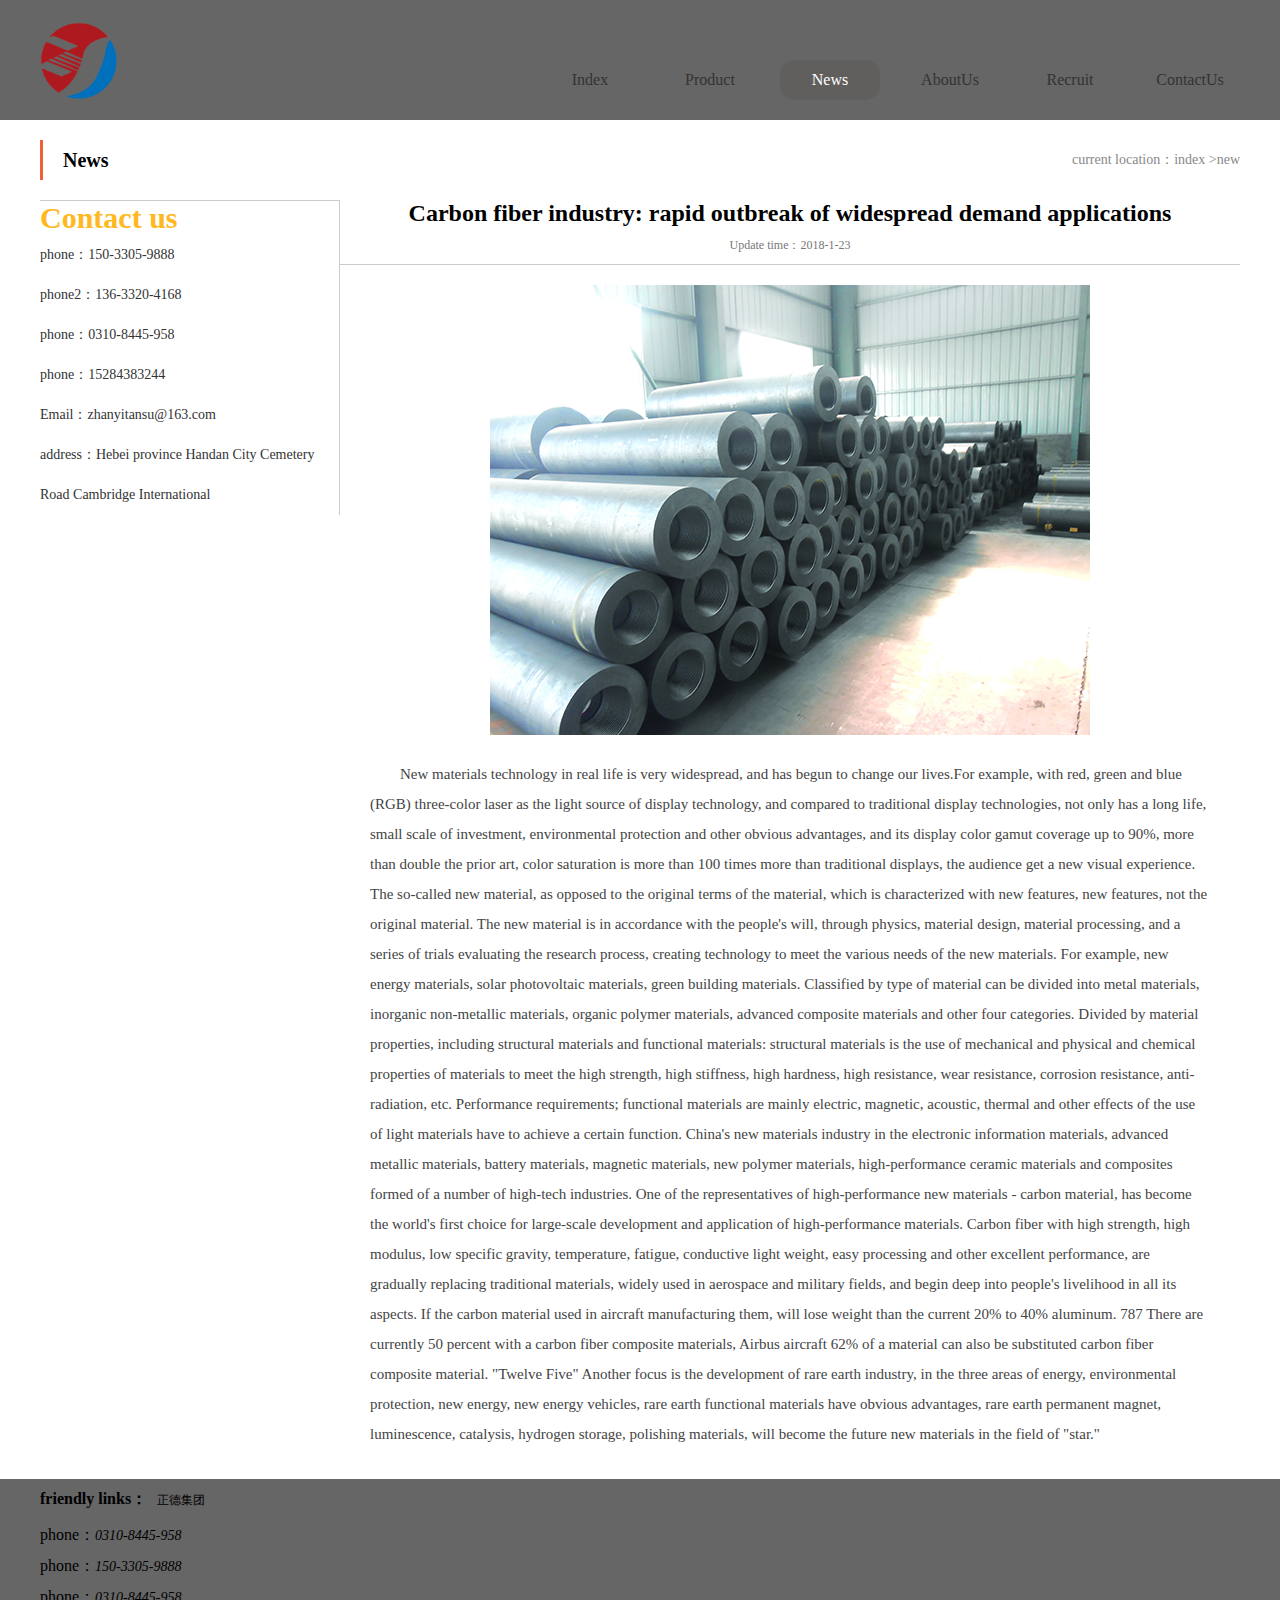
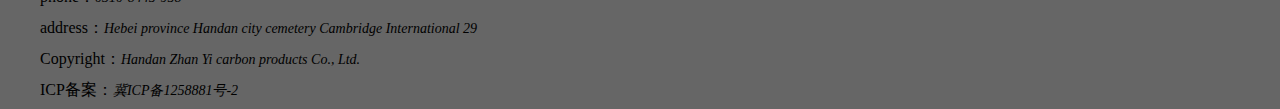
<file: news/new_2.html>
<!doctype html>
<html lang="en">
<head>
    <meta charset="UTF-8">
    <meta name="viewport"
          content="width=device-width, user-scalable=no, initial-scale=1.0, maximum-scale=1.0, minimum-scale=1.0">
    <meta http-equiv="X-UA-Compatible" content="ie=edge">
    <link rel="icon" href="../images/logo2.png">
    <link rel="stylesheet" href="../css/header.css">
    <link rel="stylesheet" href="../css/public.css">
    <link rel="stylesheet" href="../css/product.css">
    <link rel="stylesheet" href="../css/footer.css">
    <link rel="stylesheet" href="../childrenCss/productDetails.css">
    <link rel="stylesheet" href="../childrenCss/newCentent.css">
    <title>Carbon fiber industry: rapid outbreak of widespread demand applications</title>
</head>
<body>
<div class="box">
    <div class="header">
        <div class="header-top">
        </div>
        <div class="nav wrap clearFix">
            <h1 class="logo fl">
                <a class="clearFix" href="../index.html">
                    <img class="fl" src="../images/logo2.png" alt="">
                    <span class="fl">
                        邯郸市展毅碳素制品营销有限公司 <br>
                            han dan shi zhan yi tan su
                    </span>
                </a>
            </h1>
            <div class="nav-nav fl">
                <ul class="clearFix">
                    <li><a href="../index.html">Index</a></li>
                    <li><a href="../code/product.html">Product</a></li>
                    <li class="active"><a href="../code/new.html">News</a></li>
                    <li><a href="../code/about.html">AboutUs</a></li>
                    <li><a href="../code/recruit.html">Recruit</a></li>
                    <li><a href="../code/contact.html">ContactUs</a></li>
                </ul>
            </div>
        </div>
    </div>
    <div class="content wrap">
        <div>
            <h2 class="h2">
                <span>News</span>
                <i>current location：<a href="../index.html">index ></a>new</i>
            </h2>
        </div>
        <div class="content-new clearFix">
            <div class="content-new-left fl ">
                <h4>Contact us</h4>
                <p>phone：150-3305-9888</p>
                <p>phone2：136-3320-4168</p>
                <p>phone：0310-8445-958</p>
                <p>phone：15284383244</p>
                <p>Email：zhanyitansu@163.com</p>
                <p>address：Hebei province Handan City Cemetery Road Cambridge International</p>

            </div>
            <div class="content-content fr">
                <div class="content-content-title">
                    <h2>Carbon fiber industry: rapid outbreak of widespread demand applications</h2>
                    <i>Update time：<span>2018-1-23</span></i>
                </div>
                <div class="content-content-img">
                    <img src="../images/dianji.jpg" alt="">

                </div>
                <p>
New materials technology in real life is very widespread, and has begun to change our lives.For example, with red, green and blue (RGB) three-color laser as the light source of display technology, and compared to traditional display technologies, not only has a long life, small scale of investment, environmental protection and other obvious advantages, and its display color gamut coverage up to 90%, more than double the prior art, color saturation is more than 100 times more than traditional displays, the audience get a new visual experience.


The so-called new material, as opposed to the original terms of the material, which is characterized with new features, new features, not the original material. The new material is in accordance with the people's will, through physics, material design, material processing, and a series of trials evaluating the research process, creating technology to meet the various needs of the new materials. For example, new energy materials, solar photovoltaic materials, green building materials.


Classified by type of material can be divided into metal materials, inorganic non-metallic materials, organic polymer materials, advanced composite materials and other four categories. Divided by material properties, including structural materials and functional materials: structural materials is the use of mechanical and physical and chemical properties of materials to meet the high strength, high stiffness, high hardness, high resistance, wear resistance, corrosion resistance, anti-radiation, etc. Performance requirements; functional materials are mainly electric, magnetic, acoustic, thermal and other effects of the use of light materials have to achieve a certain function.


China's new materials industry in the electronic information materials, advanced metallic materials, battery materials, magnetic materials, new polymer materials, high-performance ceramic materials and composites formed of a number of high-tech industries. One of the representatives of high-performance new materials - carbon material, has become the world's first choice for large-scale development and application of high-performance materials.


Carbon fiber with high strength, high modulus, low specific gravity, temperature, fatigue, conductive light weight, easy processing and other excellent performance, are gradually replacing traditional materials, widely used in aerospace and military fields, and begin deep into people's livelihood in all its aspects. If the carbon material used in aircraft manufacturing them, will lose weight than the current 20% to 40% aluminum. 787 There are currently 50 percent with a carbon fiber composite materials, Airbus aircraft 62% of a material can also be substituted carbon fiber composite material.


"Twelve Five" Another focus is the development of rare earth industry, in the three areas of energy, environmental protection, new energy, new energy vehicles, rare earth functional materials have obvious advantages, rare earth permanent magnet, luminescence, catalysis, hydrogen storage, polishing materials, will become the future new materials in the field of "star."
                </p>
            </div>
        </div>
    </div>
    <div class="footer clearFix">
        <div class="footer-box clearFix wrap">
            <div class="footer-box-content fl">
                <div class="footer-url clearFix wrap">
                    <h4 class="fl">friendly links：</h4>
                    <ul class="fl">
                        <li>
                            <a href="http://www.zhengdejituan.net">
                                正德集团
                            </a>
                        </li>
                    </ul>
                </div>
                <div class="footer-content">
                    <p>
                        <span>phone：</span><i>0310-8445-958 </i>
                    </p>
                    <p>
                        <span>phone：</span><i>150-3305-9888 </i>
                    </p>
                    <p>
                        <span>phone：</span><i>0310-8445-958 </i>
                    </p>
                    <p>
                        <span>address：</span><i>Hebei province Handan city cemetery Cambridge International 29</i>
                    </p>
                    <p>
                        <span>
Copyright：</span><i>Handan Zhan Yi carbon products Co., Ltd.</i>
                    </p>
                    <p>
                        <span>ICP备案：</span><i>冀ICP备1258881号-2</i>
                    </p>
                </div>
            </div>
        </div>
    </div>
</div>
</body>
</html>
</file>
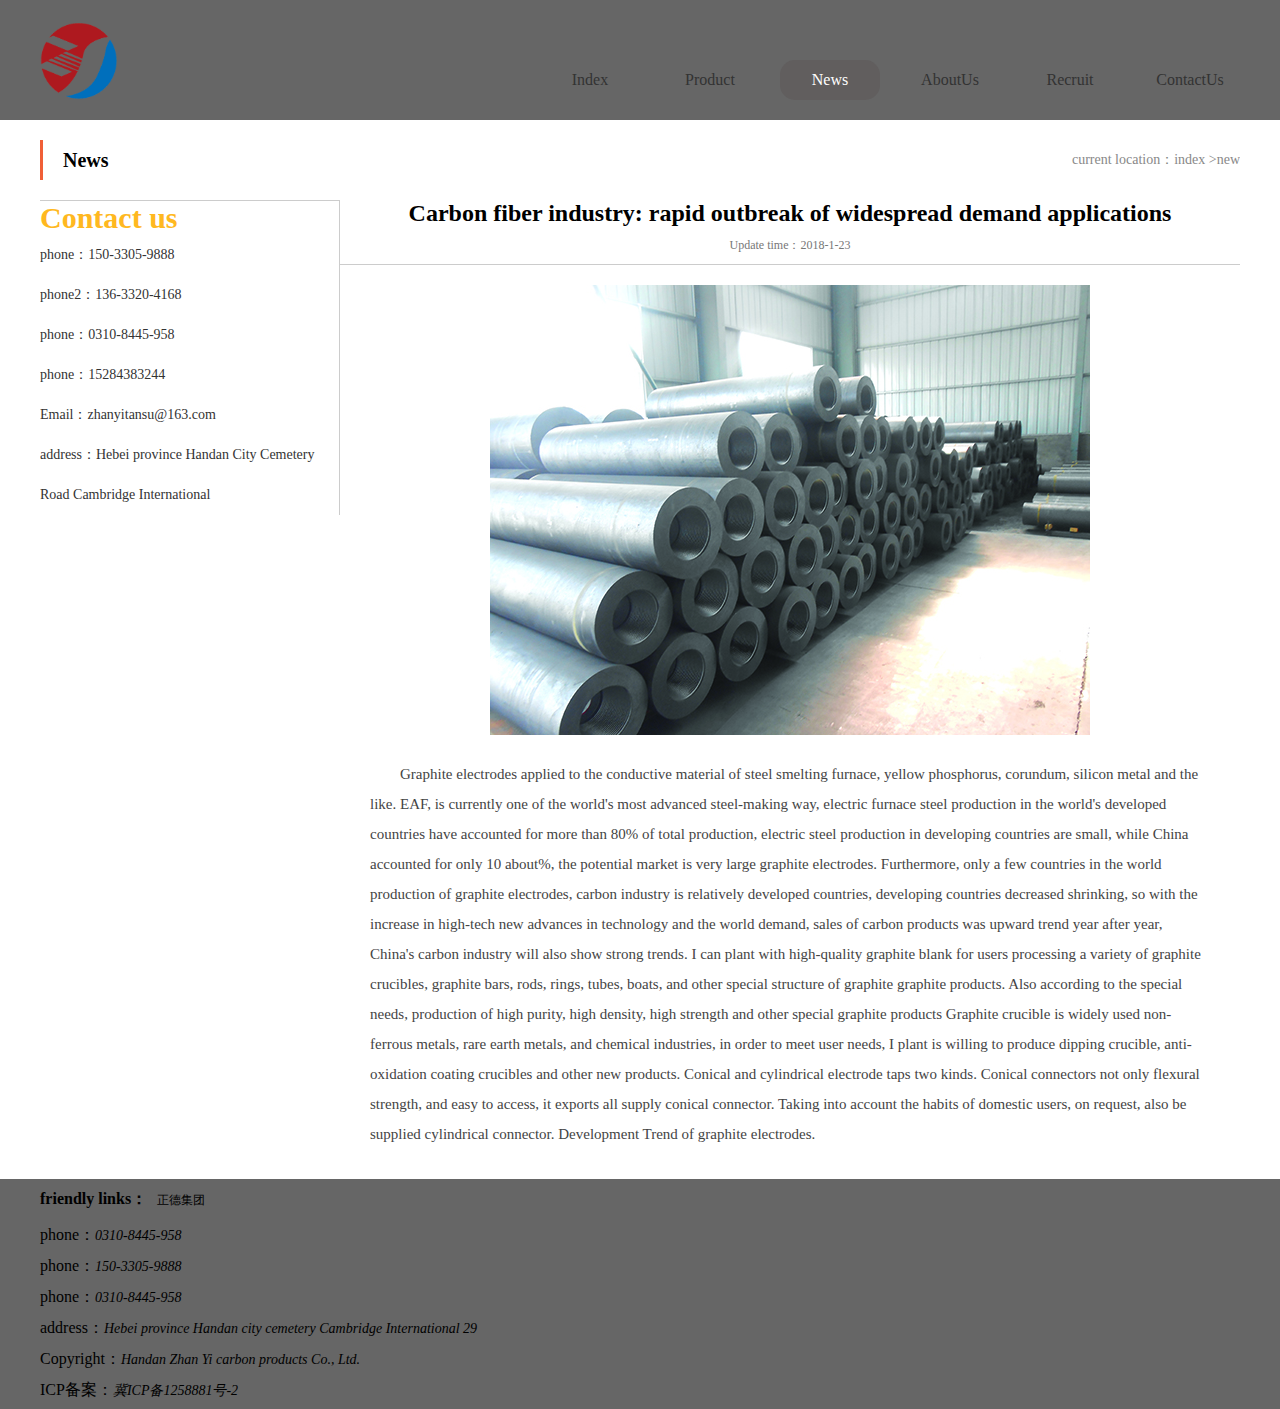
<file: news/new_3.html>
<!doctype html>
<html lang="en">
<head>
    <meta charset="UTF-8">
    <meta name="viewport"
          content="width=device-width, user-scalable=no, initial-scale=1.0, maximum-scale=1.0, minimum-scale=1.0">
    <meta http-equiv="X-UA-Compatible" content="ie=edge">
    <link rel="icon" href="../images/logo2.png">
    <link rel="stylesheet" href="../css/header.css">
    <link rel="stylesheet" href="../css/public.css">
    <link rel="stylesheet" href="../css/product.css">
    <link rel="stylesheet" href="../css/footer.css">
    <link rel="stylesheet" href="../childrenCss/productDetails.css">
    <link rel="stylesheet" href="../childrenCss/newCentent.css">
    <title>Carbon fiber industry: rapid outbreak of widespread demand applications</title>
</head>
<body>
<div class="box">
    <div class="header">
        <div class="header-top">
        </div>
        <div class="nav wrap clearFix">
            <h1 class="logo fl">
                <a class="clearFix" href="../index.html">
                    <img class="fl" src="../images/logo2.png" alt="">
                    <span class="fl">
                        邯郸市展毅碳素制品营销有限公司 <br>
                            han dan shi zhan yi tan su
                    </span>
                </a>
            </h1>
            <div class="nav-nav fl">
                <ul class="clearFix">
                    <li><a href="../index.html">Index</a></li>
                    <li><a href="../code/product.html">Product</a></li>
                    <li class="active"><a href="../code/new.html">News</a></li>
                    <li><a href="../code/about.html">AboutUs</a></li>
                    <li><a href="../code/recruit.html">Recruit</a></li>
                    <li><a href="../code/contact.html">ContactUs</a></li>
                </ul>
            </div>
        </div>
    </div>
    <div class="content wrap">
        <div>
            <h2 class="h2">
                <span>News</span>
                <i>current location：<a href="../index.html">index ></a>new</i>
            </h2>
        </div>
        <div class="content-new clearFix">
            <div class="content-new-left fl ">
                <h4>Contact us</h4>
                <p>phone：150-3305-9888</p>
                <p>phone2：136-3320-4168</p>
                <p>phone：0310-8445-958</p>
                <p>phone：15284383244</p>
                <p>Email：zhanyitansu@163.com</p>
                <p>address：Hebei province Handan City Cemetery Road Cambridge International</p>

            </div>
            <div class="content-content fr">
                <div class="content-content-title">
                    <h2>Carbon fiber industry: rapid outbreak of widespread demand applications</h2>
                    <i>Update time：<span>2018-1-23</span></i>
                </div>
                <div class="content-content-img">
                    <img src="../images/dianji.jpg" alt="">

                </div>
                <p>
                    Graphite electrodes applied to the conductive material of steel smelting furnace, yellow phosphorus, corundum, silicon metal and the like. EAF, is currently one of the world's most advanced steel-making way, electric furnace steel production in the world's developed countries have accounted for more than 80% of total production, electric steel production in developing countries are small, while China accounted for only 10 about%, the potential market is very large graphite electrodes. Furthermore, only a few countries in the world production of graphite electrodes, carbon industry is relatively developed countries, developing countries decreased shrinking, so with the increase in high-tech new advances in technology and the world demand, sales of carbon products was upward trend year after year, China's carbon industry will also show strong trends.

                    I can plant with high-quality graphite blank for users processing a variety of graphite crucibles, graphite bars, rods, rings, tubes, boats, and other special structure of graphite graphite products. Also according to the special needs, production of high purity, high density, high strength and other special graphite products

                    Graphite crucible is widely used non-ferrous metals, rare earth metals, and chemical industries, in order to meet user needs, I plant is willing to produce dipping crucible, anti-oxidation coating crucibles and other new products.
                    Conical and cylindrical electrode taps two kinds. Conical connectors not only flexural strength, and easy to access, it exports all supply conical connector. Taking into account the habits of domestic users, on request, also be supplied cylindrical connector. Development Trend of graphite electrodes.
                </p>
            </div>
        </div>
    </div>
    <div class="footer clearFix">
        <div class="footer-box clearFix wrap">
            <div class="footer-box-content fl">
                <div class="footer-url clearFix wrap">
                    <h4 class="fl">friendly links：</h4>
                    <ul class="fl">
                        <li>
                            <a href="http://www.zhengdejituan.net">
                                正德集团
                            </a>
                        </li>
                    </ul>
                </div>
                <div class="footer-content">
                    <p>
                        <span>phone：</span><i>0310-8445-958 </i>
                    </p>
                    <p>
                        <span>phone：</span><i>150-3305-9888 </i>
                    </p>
                    <p>
                        <span>phone：</span><i>0310-8445-958 </i>
                    </p>
                    <p>
                        <span>address：</span><i>Hebei province Handan city cemetery Cambridge International 29</i>
                    </p>
                    <p>
                        <span>
Copyright：</span><i>Handan Zhan Yi carbon products Co., Ltd.</i>
                    </p>
                    <p>
                        <span>ICP备案：</span><i>冀ICP备1258881号-2</i>
                    </p>
                </div>
            </div>
        </div>
    </div>
</div>
</body>
</html>
</file>
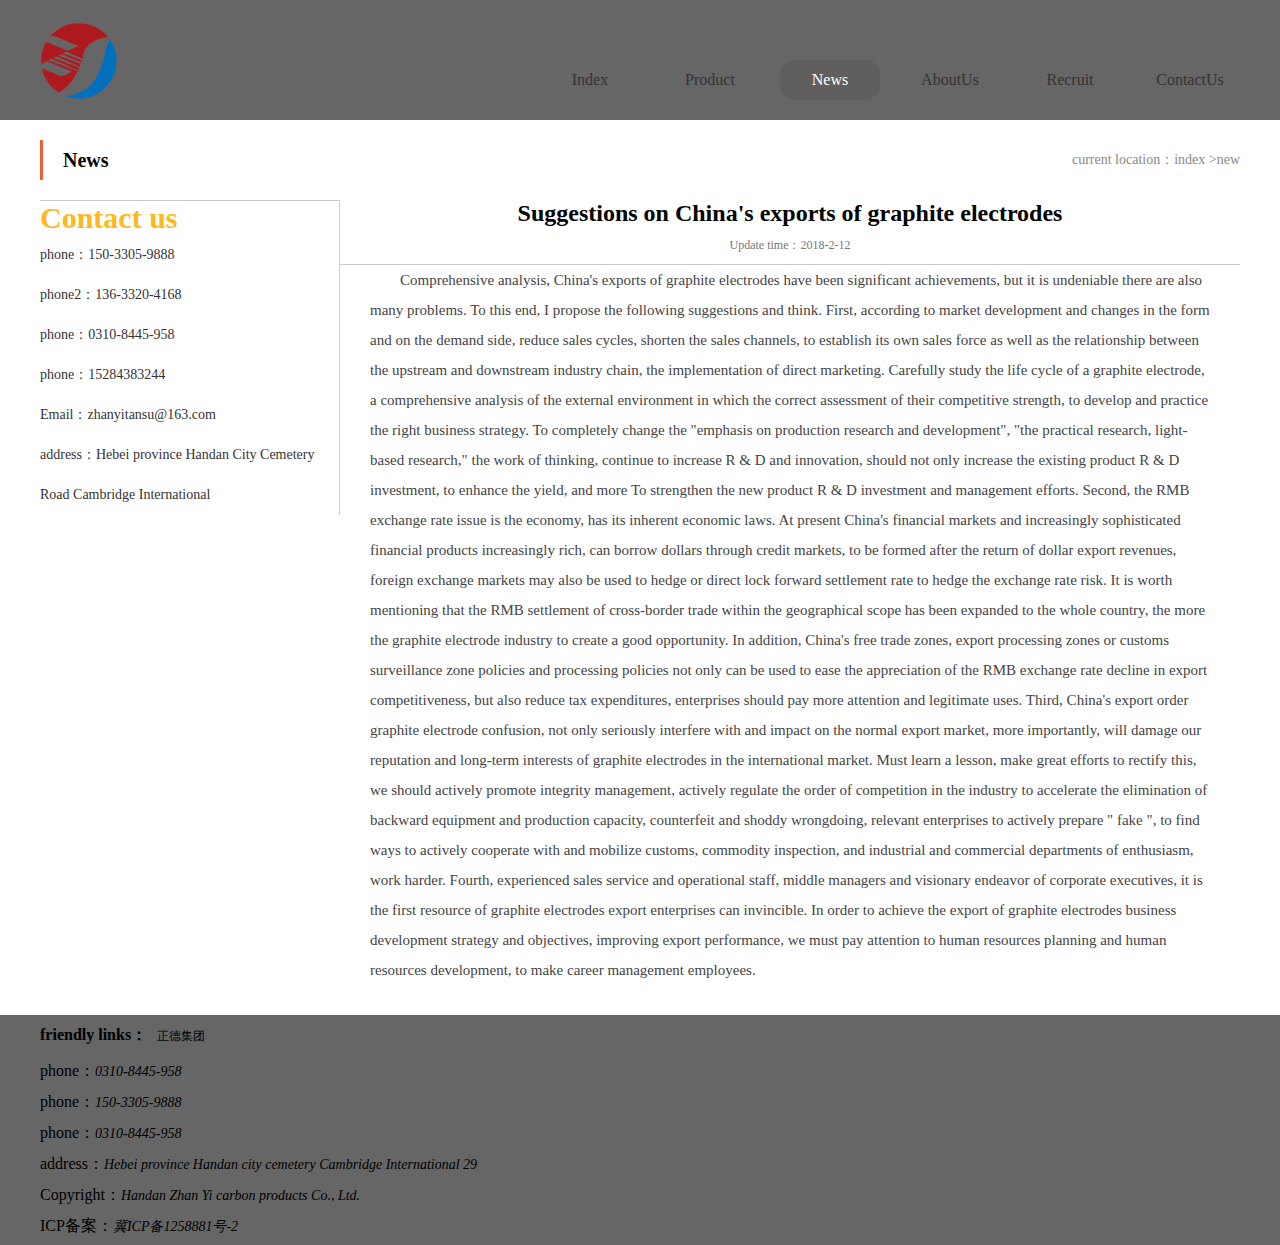
<file: news/new_4.html>
<!doctype html>
<html lang="en">
<head>
    <meta charset="UTF-8">
    <meta name="viewport"
          content="width=device-width, user-scalable=no, initial-scale=1.0, maximum-scale=1.0, minimum-scale=1.0">
    <meta http-equiv="X-UA-Compatible" content="ie=edge">
    <link rel="icon" href="../images/logo2.png">
    <link rel="stylesheet" href="../css/header.css">
    <link rel="stylesheet" href="../css/public.css">
    <link rel="stylesheet" href="../css/product.css">
    <link rel="stylesheet" href="../css/footer.css">
    <link rel="stylesheet" href="../childrenCss/productDetails.css">
    <link rel="stylesheet" href="../childrenCss/newCentent.css">
    <title>Suggestions on China's exports of graphite electrodes</title>
</head>
<body>
<div class="box">
    <div class="header">
        <div class="header-top">
        </div>
        <div class="nav wrap clearFix">
            <h1 class="logo fl">
                <a class="clearFix" href="../index.html">
                    <img class="fl" src="../images/logo2.png" alt="">
                    <span class="fl">
                        邯郸市展毅碳素制品营销有限公司 <br>
                            han dan shi zhan yi tan su
                    </span>
                </a>
            </h1>
            <div class="nav-nav fl">
                <ul class="clearFix">
                    <li><a href="../index.html">Index</a></li>
                    <li><a href="../code/product.html">Product</a></li>
                    <li class="active"><a href="../code/new.html">News</a></li>
                    <li><a href="../code/about.html">AboutUs</a></li>
                    <li><a href="../code/recruit.html">Recruit</a></li>
                    <li><a href="../code/contact.html">ContactUs</a></li>
                </ul>
            </div>
        </div>
    </div>
    <div class="content wrap">
        <div>
            <h2 class="h2">
                <span>News</span>
                <i>current location：<a href="../index.html">index ></a>new</i>
            </h2>
        </div>
        <div class="content-new clearFix">
            <div class="content-new-left fl ">
                <h4>Contact us</h4>
                <p>phone：150-3305-9888</p>
                <p>phone2：136-3320-4168</p>
                <p>phone：0310-8445-958</p>
                <p>phone：15284383244</p>
                <p>Email：zhanyitansu@163.com</p>
                <p>address：Hebei province Handan City Cemetery Road Cambridge International</p>

            </div>
            <div class="content-content fr">
                <div class="content-content-title">
                    <h2>Suggestions on China's exports of graphite electrodes</h2>
                    <i>Update time：<span>2018-2-12</span></i>
                </div>
                <p>Comprehensive analysis, China's exports of graphite electrodes have been significant achievements, but it is undeniable there are also many problems. To this end, I propose the following suggestions and think.


                    First, according to market development and changes in the form and on the demand side, reduce sales cycles, shorten the sales channels, to establish its own sales force as well as the relationship between the upstream and downstream industry chain, the implementation of direct marketing. Carefully study the life cycle of a graphite electrode, a comprehensive analysis of the external environment in which the correct assessment of their competitive strength, to develop and practice the right business strategy. To completely change the "emphasis on production research and development", "the practical research, light-based research," the work of thinking, continue to increase R & D and innovation, should not only increase the existing product R & D investment, to enhance the yield, and more To strengthen the new product R & D investment and management efforts.


                    Second, the RMB exchange rate issue is the economy, has its inherent economic laws. At present China's financial markets and increasingly sophisticated financial products increasingly rich, can borrow dollars through credit markets, to be formed after the return of dollar export revenues, foreign exchange markets may also be used to hedge or direct lock forward settlement rate to hedge the exchange rate risk. It is worth mentioning that the RMB settlement of cross-border trade within the geographical scope has been expanded to the whole country, the more the graphite electrode industry to create a good opportunity. In addition, China's free trade zones, export processing zones or customs surveillance zone policies and processing policies not only can be used to ease the appreciation of the RMB exchange rate decline in export competitiveness, but also reduce tax expenditures, enterprises should pay more attention and legitimate uses.


                    Third, China's export order graphite electrode confusion, not only seriously interfere with and impact on the normal export market, more importantly, will damage our reputation and long-term interests of graphite electrodes in the international market. Must learn a lesson, make great efforts to rectify this, we should actively promote integrity management, actively regulate the order of competition in the industry to accelerate the elimination of backward equipment and production capacity, counterfeit and shoddy wrongdoing, relevant enterprises to actively prepare " fake ", to find ways to actively cooperate with and mobilize customs, commodity inspection, and industrial and commercial departments of enthusiasm, work harder.


                    Fourth, experienced sales service and operational staff, middle managers and visionary endeavor of corporate executives, it is the first resource of graphite electrodes export enterprises can invincible. In order to achieve the export of graphite electrodes business development strategy and objectives, improving export performance, we must pay attention to human resources planning and human resources development, to make career management employees.
                </p>
            </div>
        </div>
    </div>
    <div class="footer clearFix">
        <div class="footer-box clearFix wrap">
            <div class="footer-box-content fl">
                <div class="footer-url clearFix wrap">
                    <h4 class="fl">friendly links：</h4>
                    <ul class="fl">
                        <li>
                            <a href="http://www.zhengdejituan.net">
                                正德集团
                            </a>
                        </li>
                    </ul>
                </div>
                <div class="footer-content">
                    <p>
                        <span>phone：</span><i>0310-8445-958 </i>
                    </p>
                    <p>
                        <span>phone：</span><i>150-3305-9888 </i>
                    </p>
                    <p>
                        <span>phone：</span><i>0310-8445-958 </i>
                    </p>
                    <p>
                        <span>address：</span><i>Hebei province Handan city cemetery Cambridge International 29</i>
                    </p>
                    <p>
                        <span>
Copyright：</span><i>Handan Zhan Yi carbon products Co., Ltd.</i>
                    </p>
                    <p>
                        <span>ICP备案：</span><i>冀ICP备1258881号-2</i>
                    </p>
                </div>
            </div>
        </div>
    </div>
</div>
</body>
</html>
</file>
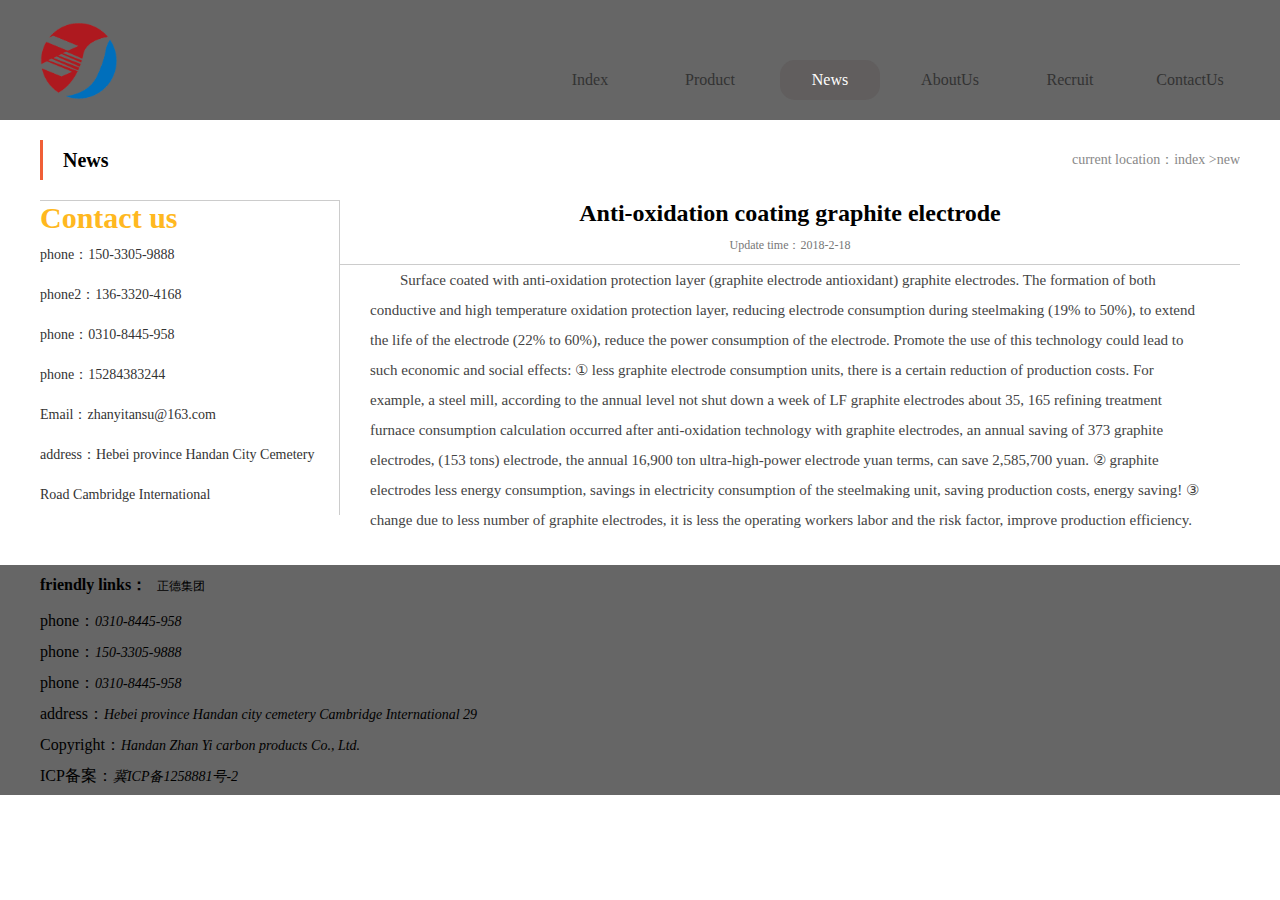
<file: news/new_5.html>
<!doctype html>
<html lang="en">
<head>
    <meta charset="UTF-8">
    <meta name="viewport"
          content="width=device-width, user-scalable=no, initial-scale=1.0, maximum-scale=1.0, minimum-scale=1.0">
    <meta http-equiv="X-UA-Compatible" content="ie=edge">
    <link rel="icon" href="../images/logo2.png">
    <link rel="stylesheet" href="../css/header.css">
    <link rel="stylesheet" href="../css/public.css">
    <link rel="stylesheet" href="../css/product.css">
    <link rel="stylesheet" href="../css/footer.css">
    <link rel="stylesheet" href="../childrenCss/productDetails.css">
    <link rel="stylesheet" href="../childrenCss/newCentent.css">
    <title>Anti-oxidation coating graphite electrode</title>
</head>
<body>
<div class="box">
    <div class="header">
        <div class="header-top">
        </div>
        <div class="nav wrap clearFix">
            <h1 class="logo fl">
                <a class="clearFix" href="../index.html">
                    <img class="fl" src="../images/logo2.png" alt="">
                    <span class="fl">
                        邯郸市展毅碳素制品营销有限公司 <br>
                            han dan shi zhan yi tan su
                    </span>
                </a>
            </h1>
            <div class="nav-nav fl">
                <ul class="clearFix">
                    <li><a href="../index.html">Index</a></li>
                    <li><a href="../code/product.html">Product</a></li>
                    <li class="active"><a href="../code/new.html">News</a></li>
                    <li><a href="../code/about.html">AboutUs</a></li>
                    <li><a href="../code/recruit.html">Recruit</a></li>
                    <li><a href="../code/contact.html">ContactUs</a></li>
                </ul>
            </div>
        </div>
    </div>
    <div class="content wrap">
        <div>
            <h2 class="h2">
                <span>News</span>
                <i>current location：<a href="../index.html">index ></a>new</i>
            </h2>
        </div>
        <div class="content-new clearFix">
            <div class="content-new-left fl ">
                <h4>Contact us</h4>
                <p>phone：150-3305-9888</p>
                <p>phone2：136-3320-4168</p>
                <p>phone：0310-8445-958</p>
                <p>phone：15284383244</p>
                <p>Email：zhanyitansu@163.com</p>
                <p>address：Hebei province Handan City Cemetery Road Cambridge International</p>

            </div>
            <div class="content-content fr">
                <div class="content-content-title">
                    <h2>Anti-oxidation coating graphite electrode</h2>
                    <i>Update time：<span>2018-2-18</span></i>
                </div>
                <p>Surface coated with anti-oxidation protection layer (graphite electrode antioxidant) graphite electrodes. The formation of both conductive and high temperature oxidation protection layer, reducing electrode consumption during steelmaking (19% to 50%), to extend the life of the electrode (22% to 60%), reduce the power consumption of the electrode. Promote the use of this technology could lead to such economic and social effects:

                    ① less graphite electrode consumption units, there is a certain reduction of production costs. For example, a steel mill, according to the annual level not shut down a week of LF graphite electrodes about 35, 165 refining treatment furnace consumption calculation occurred after anti-oxidation technology with graphite electrodes, an annual saving of 373 graphite electrodes, (153 tons) electrode, the annual 16,900 ton ultra-high-power electrode yuan terms, can save 2,585,700 yuan.

                    ② graphite electrodes less energy consumption, savings in electricity consumption of the steelmaking unit, saving production costs, energy saving!

                    ③ change due to less number of graphite electrodes, it is less the operating workers labor and the risk factor, improve production efficiency.
                </p>
            </div>
        </div>
    </div>
    <div class="footer clearFix">
        <div class="footer-box clearFix wrap">
            <div class="footer-box-content fl">
                <div class="footer-url clearFix wrap">
                    <h4 class="fl">friendly links：</h4>
                    <ul class="fl">
                        <li>
                            <a href="http://www.zhengdejituan.net">
                                正德集团
                            </a>
                        </li>
                    </ul>
                </div>
                <div class="footer-content">
                    <p>
                        <span>phone：</span><i>0310-8445-958 </i>
                    </p>
                    <p>
                        <span>phone：</span><i>150-3305-9888 </i>
                    </p>
                    <p>
                        <span>phone：</span><i>0310-8445-958 </i>
                    </p>
                    <p>
                        <span>address：</span><i>Hebei province Handan city cemetery Cambridge International 29</i>
                    </p>
                    <p>
                        <span>
Copyright：</span><i>Handan Zhan Yi carbon products Co., Ltd.</i>
                    </p>
                    <p>
                        <span>ICP备案：</span><i>冀ICP备1258881号-2</i>
                    </p>
                </div>
            </div>
        </div>
    </div>
</div>
</body>
</html>
</file>
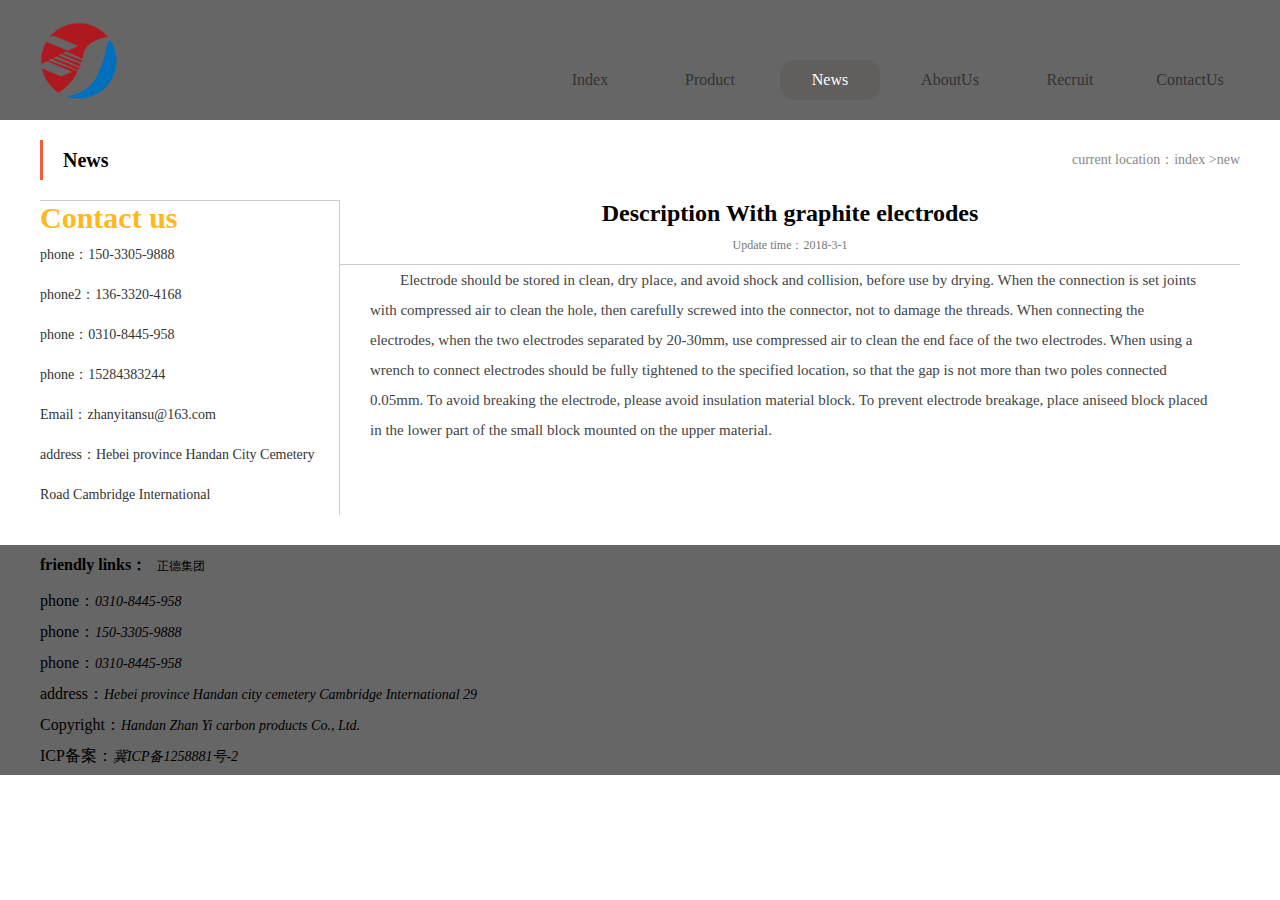
<file: news/new_6.html>
<!doctype html>
<html lang="en">
<head>
    <meta charset="UTF-8">
    <meta name="viewport"
          content="width=device-width, user-scalable=no, initial-scale=1.0, maximum-scale=1.0, minimum-scale=1.0">
    <meta http-equiv="X-UA-Compatible" content="ie=edge">
    <link rel="icon" href="../images/logo2.png">
    <link rel="stylesheet" href="../css/header.css">
    <link rel="stylesheet" href="../css/public.css">
    <link rel="stylesheet" href="../css/product.css">
    <link rel="stylesheet" href="../css/footer.css">
    <link rel="stylesheet" href="../childrenCss/productDetails.css">
    <link rel="stylesheet" href="../childrenCss/newCentent.css">
    <title>Description With graphite electrodes</title>
</head>
<body>
<div class="box">
    <div class="header">
        <div class="header-top">
        </div>
        <div class="nav wrap clearFix">
            <h1 class="logo fl">
                <a class="clearFix" href="../index.html">
                    <img class="fl" src="../images/logo2.png" alt="">
                    <span class="fl">
                        邯郸市展毅碳素制品营销有限公司 <br>
                            han dan shi zhan yi tan su
                    </span>
                </a>
            </h1>
            <div class="nav-nav fl">
                <ul class="clearFix">
                    <li><a href="../index.html">Index</a></li>
                    <li><a href="../code/product.html">Product</a></li>
                    <li class="active"><a href="../code/new.html">News</a></li>
                    <li><a href="../code/about.html">AboutUs</a></li>
                    <li><a href="../code/recruit.html">Recruit</a></li>
                    <li><a href="../code/contact.html">ContactUs</a></li>
                </ul>
            </div>
        </div>
    </div>
    <div class="content wrap">
        <div>
            <h2 class="h2">
                <span>News</span>
                <i>current location：<a href="../index.html">index ></a>new</i>
            </h2>
        </div>
        <div class="content-new clearFix">
            <div class="content-new-left fl ">
                <h4>Contact us</h4>
                <p>phone：150-3305-9888</p>
                <p>phone2：136-3320-4168</p>
                <p>phone：0310-8445-958</p>
                <p>phone：15284383244</p>
                <p>Email：zhanyitansu@163.com</p>
                <p>address：Hebei province Handan City Cemetery Road Cambridge International</p>

            </div>
            <div class="content-content fr">
                <div class="content-content-title">
                    <h2>Description With graphite electrodes</h2>
                    <i>Update time：<span>2018-3-1</span></i>
                </div>
                <p>
                    Electrode should be stored in clean, dry place, and avoid shock and collision, before use by drying.


                    When the connection is set joints with compressed air to clean the hole, then carefully screwed into the connector, not to damage the threads.


                    When connecting the electrodes, when the two electrodes separated by 20-30mm, use compressed air to clean the end face of the two electrodes.


                    When using a wrench to connect electrodes should be fully tightened to the specified location, so that the gap is not more than two poles connected 0.05mm.


                    To avoid breaking the electrode, please avoid insulation material block.


                    To prevent electrode breakage, place aniseed block placed in the lower part of the small block mounted on the upper material.


                </p>
            </div>
        </div>
    </div>
    <div class="footer clearFix">
        <div class="footer-box clearFix wrap">
            <div class="footer-box-content fl">
                <div class="footer-url clearFix wrap">
                    <h4 class="fl">friendly links：</h4>
                    <ul class="fl">
                        <li>
                            <a href="http://www.zhengdejituan.net">
                                正德集团
                            </a>
                        </li>
                    </ul>
                </div>
                <div class="footer-content">
                    <p>
                        <span>phone：</span><i>0310-8445-958 </i>
                    </p>
                    <p>
                        <span>phone：</span><i>150-3305-9888 </i>
                    </p>
                    <p>
                        <span>phone：</span><i>0310-8445-958 </i>
                    </p>
                    <p>
                        <span>address：</span><i>Hebei province Handan city cemetery Cambridge International 29</i>
                    </p>
                    <p>
                        <span>
Copyright：</span><i>Handan Zhan Yi carbon products Co., Ltd.</i>
                    </p>
                    <p>
                        <span>ICP备案：</span><i>冀ICP备1258881号-2</i>
                    </p>
                </div>
            </div>
        </div>
    </div>
</div>
</body>
</html>
</file>
<file: css/header.css>
.header{

    position:fiXed;
    z-index:100;
    width: 100%;
    background-color: #666;
}
.header .header-top {
    height: 20px;

}
.header .header-top div{
    text-align: right;
    margin: 0px auto;
}
.header .header-top div a{
    color:#000;
}

.nav {
    height: 80px;
    padding-bottom: 20px;
}

.nav .logo {
    width: 40%;
}

.nav .logo a {
    line-height: 40px;
    display: inline-block;
}

.nav .logo a span {
    font-size: 24px;
    height: 100%;
    display: inline-block;
    color: #666;
    margin-left: 20px;
    font-weight:normal;
}
.nav .logo a span {
    font-size: 24px;
    height: 100%;
    display: inline-block;
    color: #666;
    margin-left: 20px;
    font-weight: normal;
}
.nav .logo a img {
    width: 80px;
}

.nav .nav-nav {
    line-height: 80px;
    float: right;
    margin-top: 40px;
}

.nav .nav-nav ul .active {
    background-color: #615e5e;
}

.nav .nav-nav ul .active a {
    color: #fff;
}

.nav .nav-nav ul li a:hover {
    background-color: #615e5e;
    color: #fff;
}

.nav .nav-nav ul li {
    overflow: hidden;
    border-radius: 15px;
    margin-left: 20px;
    text-align: center;
    float: left;
    height: 40px;
    line-height: 40px;
    width: 100px;
}

.nav .nav-nav ul li a {
    -webkit-transition: background .5s;
    -moz-transition: background .5s;
    -ms-transition: background .5s;
    -o-transition: background .5s;
    transition: background .5s;
    display: inline-block;
    width: 100%;
    height: 100%;
    font-size: 16px;
    color: #333;
}
</file>
<file: css/index.css>
﻿/*通用样式*/
* {
    margin: 0;
    padding: 0;
}

li {
    list-style: none;
}

img {
    border: none;
    display: block;
}

.fl {
    float: left;
}

.fr {
    float: right;
}

a {
    text-decoration: none;
}

a:link {
    text-decoration: none;
}

a:visited {
    text-decoration: none;
}

.clearFix:after {
    content: '';
    display: block;
    clear: both;
}

.clear {
    zoom: 1;
}

/*这是宽1200px样式*/
.wrap {
    width: 1200px;
    margin: 0 auto;
}

/*这是分割线熟悉*/
.line {

    width: 1200px;
    line-height: 0px;
    border-top: 1px solid #ccc;
    margin: 10px auto;
}

.box {
    overflow: hidden;
    padding: 0;
    margin: 0;
    display: block;
}

.header {
    background-color: #fff;
    position: fixed;
    z-index: 100;
    width: 100%;
}

.header .header-top {
    height: 40px;
    line-height: 40px;
    background-color: #666;
}

.nav {
    height: 80px;
}

.nav .logo {
    width: 40%;
}

.nav .logo a {
    line-height: 40px;
    display: inline-block;
}

.nav .logo a span {
    font-size: 24px;
    height: 100%;
    display: inline-block;
    color: #666;
    margin-left: 20px;
    font-weight: normal;
}

.nav .logo a img {
    width: 80px;
}

.nav .nav-nav {
    line-height: 80px;
    float: right;
    margin-top: 40px;
}

.nav .nav-nav ul .active {
    background-color: #615e5e;
}

.nav .nav-nav ul .active a {
    color: #fff;
}

.nav .nav-nav ul li a:hover {
    background-color: #615e5e;
    color: #fff;
}

.nav .nav-nav ul li {
    overflow: hidden;
    border-radius: 15px;
    margin-left: 20px;
    text-align: center;
    float: left;
    height: 40px;
    line-height: 40px;
    width: 100px;
}

.nav .nav-nav ul li a {
    -webkit-transition: background .5s;
    -moz-transition: background .5s;
    -ms-transition: background .5s;
    -o-transition: background .5s;
    transition: background .5s;
    display: inline-block;
    width: 100%;
    height: 100%;
    font-size: 16px;
    color: #333;
}

.content {
    margin-top: 120px;
}

.play {
    position: relative;
    height: 300px;
    overflow: hidden;

}
.play ul li a img{
    width: 100%;
}
.play .play-img li {
    display: none;
}

.play .play-img .play-active {
    display: block;
}

/*左右按钮*/
.play .play-L-R .play-L-left {
    transition: opacity .5s;
    opacity: .5;
    position: absolute;
    left: 25%;
    top: 50%;
    width: 50px;
    height: 50px;
    background: url("../images/left-right.png") 0 0 repeat;
}

.play .play-L-R .play-L-right {
    transition: opacity .5s;
    opacity: .5;
    position: absolute;
    left: 75%;
    top: 50%;
    width: 50px;
    height: 50px;
    background: url("../images/left-right.png") -60px 0 no-repeat;
}

.play .play-L-R .play-L-right:hover {
    opacity: 1;
}

.play .play-L-R .play-L-left:hover {
    opacity: 1;
}

.play .play-box {
    text-align: center;

    position: absolute;
    left: 0;
    bottom: 20px;
    width: 100%;
    height: 30px;
}

.play .play-btn {
    display: inline-block;
    z-index: 99;
    line-height: 30px;
}

.play .play-btn li {
    display: inline-block;
    float: left;
    margin-left: 10px;
    height: 20px;
    line-height: 35px;
}

.play .play-btn .play-btn-active {
    background-color: #333;
}

.play .play-btn li a {

    display: inline-block;
    width: 20px;
    height: 20px;
    border-radius: 50%;
    background-color: #ffffff;
}

.product {
    height: 630px;
    overflow: hidden;
}

.h2 {
    margin-top: 20px;
    line-height: 40px;
    height: 40px;
    font-size: 20px;
    border-left: 3px solid #f05f37;
}

.h2 span {
    margin-left: 20px;
}

.h2 i a {

    font-size: 16px;
    color: #888;
    float: right;
    font-weight: normal;
    font-style: normal;
}

.product .product-content {
    width: 1250px;
    margin-top: 20px;
}

.product .product-content .product-content-active {
}

.product .product-content ul li {
    margin-right: 50px;
    float: left;
    overflow: hidden;
    width: 200px;
    height: 270px;
}

.product .product-content .product-content-img {
    overflow: hidden;
    height: 200px;
    width: 200px;
}

.product .product-content .product-content-img img {

    transition: 1s;
    width: 200px;
    height: 200px;
}

.product .product-content .product-content-img img:hover {
    -webkit-transform: scale(1.1);
    -moz-transform: scale(1.1);
    -ms-transform: scale(1.1);
    -o-transform: scale(1.1);
    transform: scale(1.1);
}

.product .product-content ul li p {
    font-size: 14px;
    color: #666;
    margin-top: 10px;
    text-align: center;
    height: 40px;
    overflow: hidden;
    display: -webkit-box;
    -webkit-line-clamp: 2;
    text-overflow: ellipsis;
    -webkit-box-orient: vertical;
}

.we .we-content {
    margin-top: 20px;
}

.we .we-content img {
    width: 500px;
    height: 400px;
    padding-right: 20px;
}

.we .we-content p{
    margin-top: 10px;
    text-indent: 2em;
    width: 600px;
    font-size: 14px;
    color: #555;
    line-height: 26px;
    float: left;
}

/*新闻中心*/
.new .new-content {
    margin-top: 30px;
}

.new .new-content .new-content-left {
}

.new .new-content .new-content-left {
    width: 40%;

}

.new .new-content .new-content-left h3 {
    font-size: 16px;
    font-weight: normal;
}

.new .new-content .new-content-left h3 span {
    padding: 5px 0;
    border-bottom: 2px solid #333333;
}

.new .new-content .new-content-left h3 a {
    color: #666;
}

.new .new-content .new-content-left .new-content-left-content {
    margin-top: 10px;
    color: #000;
}

.new .new-content .new-content-left ul li {
    height: 40px;
    overflow: hidden;
    line-height: 40px;
}

.new .new-content .new-content-left ul li a {
    transition: color .5s;
    font-size: 15px;
    width: 60%;
    color: #666;
    display: -webkit-box;
    -webkit-box-orient: vertical;
    -webkit-line-clamp: 1;
    overflow: hidden;
}

.new .new-content .new-content-left ul li a:hover {
    color: #ff4c0e;
}

.new .new-content .new-content-left ul li i {
    font-size: 14px;
    font-style: normal;
    color: #999;
}

/*底部*/
.footer {
    font-size: 16px;
    margin-top: 30px;
    height: 230px;
    color: #000;
    background-color: #666;
}

.footer .footer-box {

}

.footer .footer-url {
    line-height: 40px;
}

.footer .footer-url h4 {

}

.footer .footer-url ul li {
    float: left;
    padding: 0 10px;
}

.footer .footer-url ul li a {
    color: #000;
    font-size: 12px;
}

.footer .footer-box .footer-box-content {
    width: 50%;
}

.footer .footer-content {
    text-align: left;
}

.footer .footer-content p {
    text-align: left;
    line-height: 30px;
}

.footer .footer-content p i {
    color: #000;
    font-size: 14px;
}

.footer .footer-img {
    height: 230px;
    margin: 50px 50px 0 0;

}

.footer .footer-img img {
    line-height: 230px;
    width: 100px;
    height: 100px;
}

.footer .footer-img p {
    line-height: 30px;
    text-align: center;
}
</file>
<file: css/public.css>
/*通用样式*/
* {
    margin: 0;
    padding: 0;
}

li {
    list-style: none;
}

img {
    border: none;
    display: block;
}

.fl {
    float: left;
}

.fr {
    float: right;
}

a {
    text-decoration: none;
}

a:link {
    text-decoration: none;
}

a:visited {
    text-decoration: none;
}

.clearFix:after {
    content: '';
    display: block;
    clear: both;
}

.clear {
    zoom: 1;
}

/*这是宽1200px样式*/
.wrap {
    width: 1200px;
    margin: 0 auto;
}

/*这是分割线熟悉*/
.line {

    width: 1200px;
    line-height: 0px;
    border-top: 1px solid #ccc;
    margin: 10px auto;
}
/*标题*/
.h2 {
    margin-top: 20px;
    line-height: 40px;
    height: 40px;
    font-size: 20px;
    border-left: 3px solid #f05f37;
}

.h2 span {
    margin-left: 26px;
}

.h2 i {
    font-size: 14px;
    float: right;
    color: #888;
    font-weight: normal;
    font-style: normal;
}

.h2 i a {
    color: #888;
}
/*图片头*/
.content .content-top {
    height: 400px;
}

.content .content-top img {
    width: 100%;
    height: 100%
}
</file>
<file: css/product.css>
.box {
    overflow: hidden;
}

.content {
    margin-top: 120px;
}

.h2 {
    margin-top: 20px;
    line-height: 40px;
    height: 40px;
    font-size: 20px;
    border-left: 3px solid #f05f37;
}

.h2 span {
    margin-left: 20px;
}

.h2 i {
    font-size: 14px;
    float: right;
    color: #888;
    font-weight: normal;
    font-style: normal;
}

.h2 i a {
    color: #888;
}
.content{
    overflow: hidden;
}
.content .content-new{
    margin-top: 20px;
}
.content .content-new .content-new-left h4{
    color: #ffb820;
    font-size:30px;
}
.content .content-new .content-new-left{
    width: 299px;
    border-top:1px solid #ccc;
}
.content .content-new .content-new-left p{
    color: #333;
    line-height:40px;
    font-size:14px;
}
.content .content-new .content-new-left h5{
    font-size:18px;
    border-top:1px solid #ccc;
    padding-top: 10px;
    color: #7f0000;
}
.content .content-new .content-new-left .content-new-left-new{

}
.content .content-new .content-new-left .content-new-left-new li{
    line-height: 40px;
    height: 40px;
    overflow: hidden;
}
.content .content-new .content-new-left .content-new-left-new a{
    font-size: 14px;
    width: 80%;
    height: 40px;
    color:#444;
    overflow: hidden;
    display: -webkit-box;
    -webkit-line-clamp: 1;
    text-overflow: ellipsis;
    -webkit-box-orient: vertical;
}
.content .content-new .content-new-left .content-new-left-new a b{
    margin: 0 5px;
}
.content .content-new .content-new-right ul li{
    width: 200px;

    overflow: hidden;
}
.content .content-new{
    width: 1230px;

}
.content .content-new .content-new-right{
    width: 930px;
    height:600px;
    position: relative;
}
.content .content-new .content-new-right ul li{
    margin-bottom: 30px;
    float: left;
    margin-right:32px; ;
}
.content .content-new .content-new-right ul li div{
    width: 200px;
    height: 200px;
    overflow: hidden;
}
.content .content-new .content-new-right ul li img{
    -webkit-transition: .5s;
    -moz-transition: .5s ;
    -ms-transition: .5s ;
    -o-transition: .5s ;
    transition: .5s ;
    width: 100%;
    height: 200px;
}
.content .content-new .content-new-right ul li img:hover{
    transform: scale(1.1);
}
.content .content-new .content-new-right ul li span{
    color:#666;
    font-size: 14px;
    text-align: center;

}
.content .content-new .content-new-right .content-new-right-page{
    position:absolute;bottom: 0;left: 200px;
    text-align: center;
}
.content .content-new .content-new-right .content-new-right-page ul li{
    color:#555;
    cursor:pointer;
    width: 30px;
    line-height: 30px;
    height: 30px;
    border:1px solid #ccc;
    border-radius:5px;
    text-align: center;
    margin: 10px;
}
.content .content-new .content-new-right .content-new-right-page .content-new-right-page-active{
    background-color: #555555;
    color:#fff;
    cursor:pointer;

}
.content .content-new .content-new-right .content-new-right-page .content-new-right-page-ul{
    display: inline-block;
}
.content .content-new .content-new-right .content-new-right-page .content-new-right-page-ul li:hover{
    background-color: #555;
    color:#fff;
    transition: background .5s;
}
.content .content-new .content-new-left-new li:hover{
    background-color: #eee;
}
</file>
<file: css/footer.css>
.footer{
    font-size:16px;
    margin-top: 30px;
    height: 230px;
    color:#000;
    background-color: #666;
}
.footer .footer-box{

}
.footer .footer-url{
    line-height: 40px;
}
.footer .footer-url h4{

}
.footer .footer-url ul li{
    float: left;
    padding: 0 10px;
}
.footer .footer-url ul li a{
    color:#000;
    font-size: 12px;
}
.footer .footer-box .footer-box-content{
    width: 50%;
}
.footer .footer-content{
    text-align: left;
}
.footer .footer-content p{
    text-align: left;
    line-height: 30px;
}
.footer .footer-content p i{
    color:#000;
    font-size: 14px;
}
.footer .footer-img{
    height: 230px;
    margin: 50px 50px 0 0;

}
.footer .footer-img img{
    line-height: 230px;
    width: 100px;
    height: 100px;
}
.footer .footer-img p{
    line-height: 30px;text-align: center;
}
</file>
<file: childrenCss/productDetails.css>
.content .content-new {
    width: 1200px;
}

.content .content-content {
    width: 900px;
    overflow: hidden;
}

.content .content-content h2 {
    text-align: center;
}

.content .content-content .content-content-title {
    border-bottom: 1px solid #ccc;
}

.content .content-content .content-content-img {
    text-align: center;
}

.content .content-content .content-content-img img {
    display: inline-block;
    margin: 20px 0;
}

.content .content-content i {
    padding: 10px 0;
    font-size: 12px;
    color: #777;
    display: block;
    text-align: center;
    font-style: normal;
}

.content .content-content pre {
    text-align: left;
    font-size: 14px;
    overflow-x: scroll;
}
.content .content-new .content-new-left {
    border-right:1px solid #ccc;
    border-top:1px solid #ccc;
    width: 299px;
}
</file>
<file: childrenCss/newCentent.css>
.content .content-content p{
    text-align: left;
    font-size: 15px;
    line-height: 30px;
    color:#444;
    padding:0 30px;
    text-indent: 2em;
}
</file>
<file: css/about.css>
.box {
    overflow: hidden;
}

.content .content-top {
    margin-top: 120px;
    height: 400px;
}

.content .content-top img {
    width: 100%;
    height: 100%
}

.content .content-top {
}

.h2 {
    margin-top: 20px;
    line-height: 40px;
    height: 40px;
    font-size: 20px;
    border-left: 3px solid #f05f37;
}

.h2 span {
    margin-left: 26px;
}

.h2 i {
    font-size: 14px;
    float: right;
    color: #888;
    font-weight: normal;
    font-style: normal;
}

.h2 i a {
    color: #888;
}

.content .content-profile .content-profile-content img {
    margin: 0 20px 0px 0px;
}

.content .content-profile .content-profile-content p {

    font-size: 14px;
    margin-top: 20px;
    text-indent: 2em;
    line-height: 30px;
    color: #444;
}
.content .content-profile .content-profile-name li{
    float:left;
    text-align: center;
    width: 40%;
    font-size:14px;
    line-height: 30px;
    margin-right:120px;
    margin-bottom: 30px;
}
.content .content-profile .content-profile-name{
    width:1320px;
    margin-top: 20px;
}
.content .content-profile .content-profile-name img{
    display: inline-block;
    width: 250px;
    height: 250px;
}
</file>
<file: css/contact.css>
.box{
    overflow: hidden;
}
.content .content-top {
    margin-top: 120px;
    height: 400px;
}

.content .content-top img {
    width: 100%;
    height: 100%
}

.content .content-API .content-API-content p {
    line-height: 40px;
    color: #555;
    font-size: 14px;
}

.content .content-API .content-API-content p img {
    width: 300px;
    margin-left: 200px;
}
</file>
<file: css/new.css>
.content .content-top {
    height: 400px;
}

.content .content-top img {
    width: 100%;
    height: 100%
}


.content-new-left{
    border-right: 1px solid #ccc;
}
.content .content-new{
    width: 1200px;
}
.content .content-new .content-new-left-new li:hover{
    background-color: #eee;
}
.content .content-new .content-new-right .content-new-right-left{

    width:770px;
}
.content .content-new .content-new-right .content-new-right-left li{
    width: 100%;
    margin: 0;
    line-height: 50px;
    height: 50px;
    border-radius:15px;
    padding-left:10px;
}
.content .content-new .content-new-right .content-new-right-left li:hover{
    background-color: #eee;
}
.content .content-new .content-new-right .content-new-right-left li a{
    display: -webkit-box;
    -webkit-box-orient: vertical;
    -webkit-line-clamp: 1;
    height: 35px;
    overflow: hidden;
    width: 60%;
    color:#444;
}
.content .content-new .content-new-right .content-new-right-left li b{
    padding-right: 8px;
    color: #bbb;
}
.content .content-new .content-new-right ul li span{
    margin-right: 10px;
}
.content .content-new .content-new-right{
    height: 550px;
    width: 890px;
    position: relative;
}
.content .content-new .content-new-right .content-new-right-page{
    width: 100%;
    height: 52px;
}
.content .content-new .content-new-right .content-new-right-page .content-new-right-page-ul{
    position:absolute;bottom: 0;left: 0px;

}
.content .content-new .content-new-right .content-new-right-page .content-new-right-page-ul li:hover{
    background-color: #555;
    color:#fff;
}
</file>
<file: css/recruit.css>
.box{
    overflow: hidden;
}
.content .content-top {
    margin-top: 120px;
    height: 400px;
}

.content .content-top img {
    width: 100%;
    height: 100%
}

.content .content-recruit .content-recruit-detailed h4{
    margin-top: 20px;
    height: 30px;
}
.content .content-recruit .content-recruit-detailed h4 span{
    padding: 4px 0;
    border-bottom:3px solid #f00c0c;
    height: 33px;
}
.content .content-recruit .content-recruit-detailed p{
    line-height: 33px;
    font-size: 14px;
}
.content .content-recruit .content-recruit-detailed h5{
    margin-top: 20px;
}
.content .content-recruit .content-recruit-bottom {
    margin-top: 30px;
    color:#555;
    font-size:15px;
}
</file>
